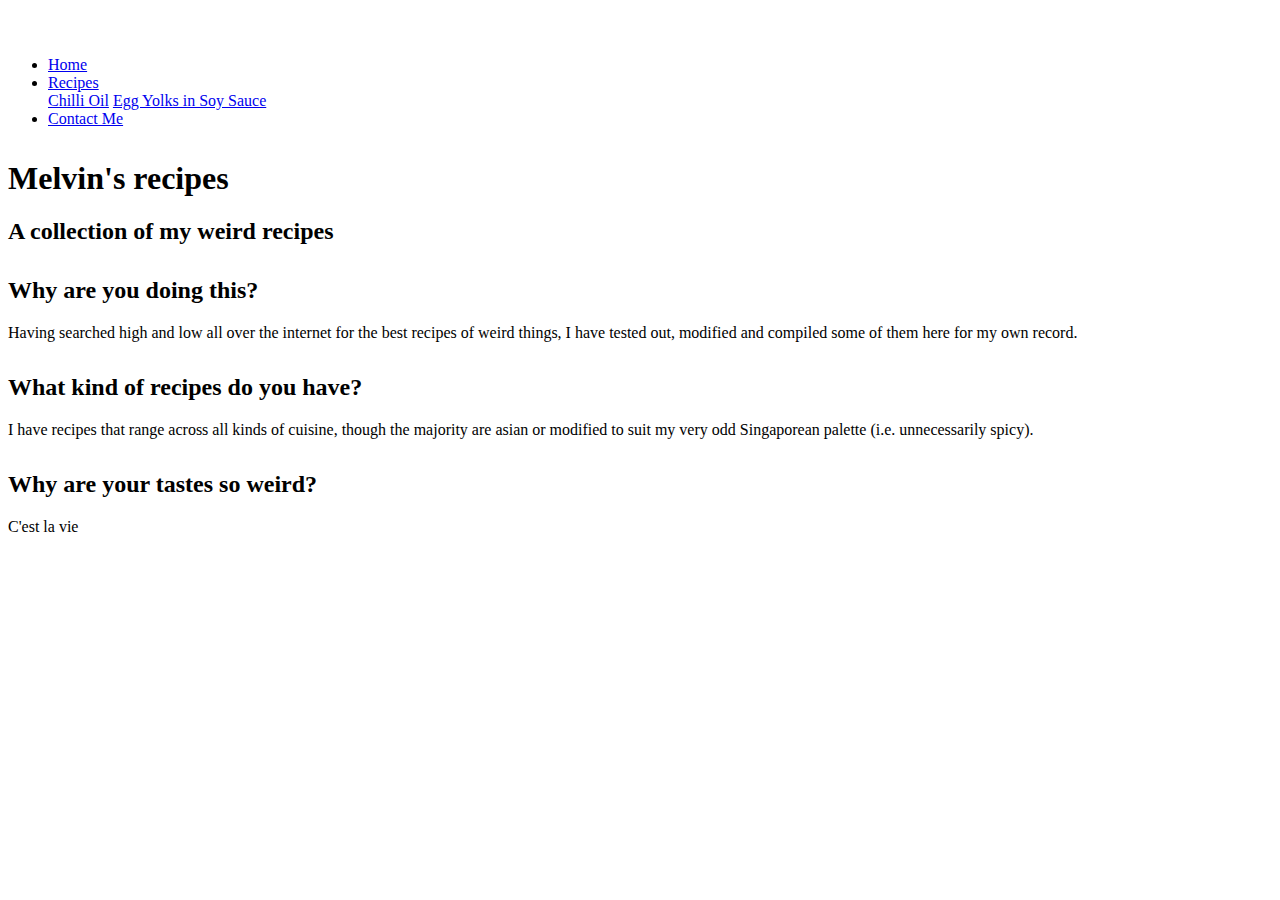
<file: pset8/homepage/index.html>
<!DOCTYPE html>

<html lang="en">
    <head>
        <link rel="stylesheet" href="https://stackpath.bootstrapcdn.com/bootstrap/4.1.3/css/bootstrap.min.css" integrity="sha384-MCw98/SFnGE8fJT3GXwEOngsV7Zt27NXFoaoApmYm81iuXoPkFOJwJ8ERdknLPMO" crossorigin="anonymous">
        <link href="styles.css" rel="stylesheet">
        <title>Melvin's Recipes</title>
    </head>
    <body>
        <header>
            <nav class="navbar fixed-top navbar-expand navbar-dark bg-dark">
                <ul class="navbar-nav">
                    <li class="nav-item">
                        <a class="nav-link active" href="./index.html">Home</a>
                    </li>
                    <li class="nav-item dropdown">
                        <a class="nav-link dropdown-toggle" href="#" id="navbarDropdown" role="button" data-toggle="dropdown" aria-haspopup="true" aria-expanded="false">
                            Recipes
                        </a>
                        <div class="dropdown-menu" aria-labelledby="navbarDropdown">
                            <a class="dropdown-item" href="./chillioil.html">Chilli Oil</a>
                            <a class="dropdown-item" href="./eggyolks.html">Egg Yolks in Soy Sauce</a>
                        </div>
                    </li>
                    <li class="nav-item">
                        <a class="nav-link" href="./contactme.html">Contact Me</a>
                    </li>
                </ul>
            </nav>
        </header>
        <article class="container text-justify">
            <h1 class="display-1 text-center">Melvin's recipes</h1>
            <h2 class="text-center">A collection of my weird recipes</h2>
            <section>
                <h2>Why are you doing this?</h2>
                <p>Having searched high and low all over the internet for the best recipes of weird things, I have tested out, modified and compiled some of them here for my own record.</p>
            </section>
            <section>
                <h2>What kind of recipes do you have?</h2>
                <p>I have recipes that range across all kinds of cuisine, though the majority are asian or modified to suit my very odd Singaporean palette (i.e. unnecessarily spicy).</p>
            </section>
            <section>
                <h2>Why are your tastes so weird?</h2>
                <p>C'est la vie</p>
            </section>
        </article>
        <script src="https://code.jquery.com/jquery-3.3.1.slim.min.js" integrity="sha384-q8i/X+965DzO0rT7abK41JStQIAqVgRVzpbzo5smXKp4YfRvH+8abtTE1Pi6jizo" crossorigin="anonymous"></script>
        <script src="https://cdnjs.cloudflare.com/ajax/libs/popper.js/1.14.3/umd/popper.min.js" integrity="sha384-ZMP7rVo3mIykV+2+9J3UJ46jBk0WLaUAdn689aCwoqbBJiSnjAK/l8WvCWPIPm49" crossorigin="anonymous"></script>
        <script src="https://stackpath.bootstrapcdn.com/bootstrap/4.1.3/js/bootstrap.min.js" integrity="sha384-ChfqqxuZUCnJSK3+MXmPNIyE6ZbWh2IMqE241rYiqJxyMiZ6OW/JmZQ5stwEULTy" crossorigin="anonymous"></script>
    </body>
</html>
</file>
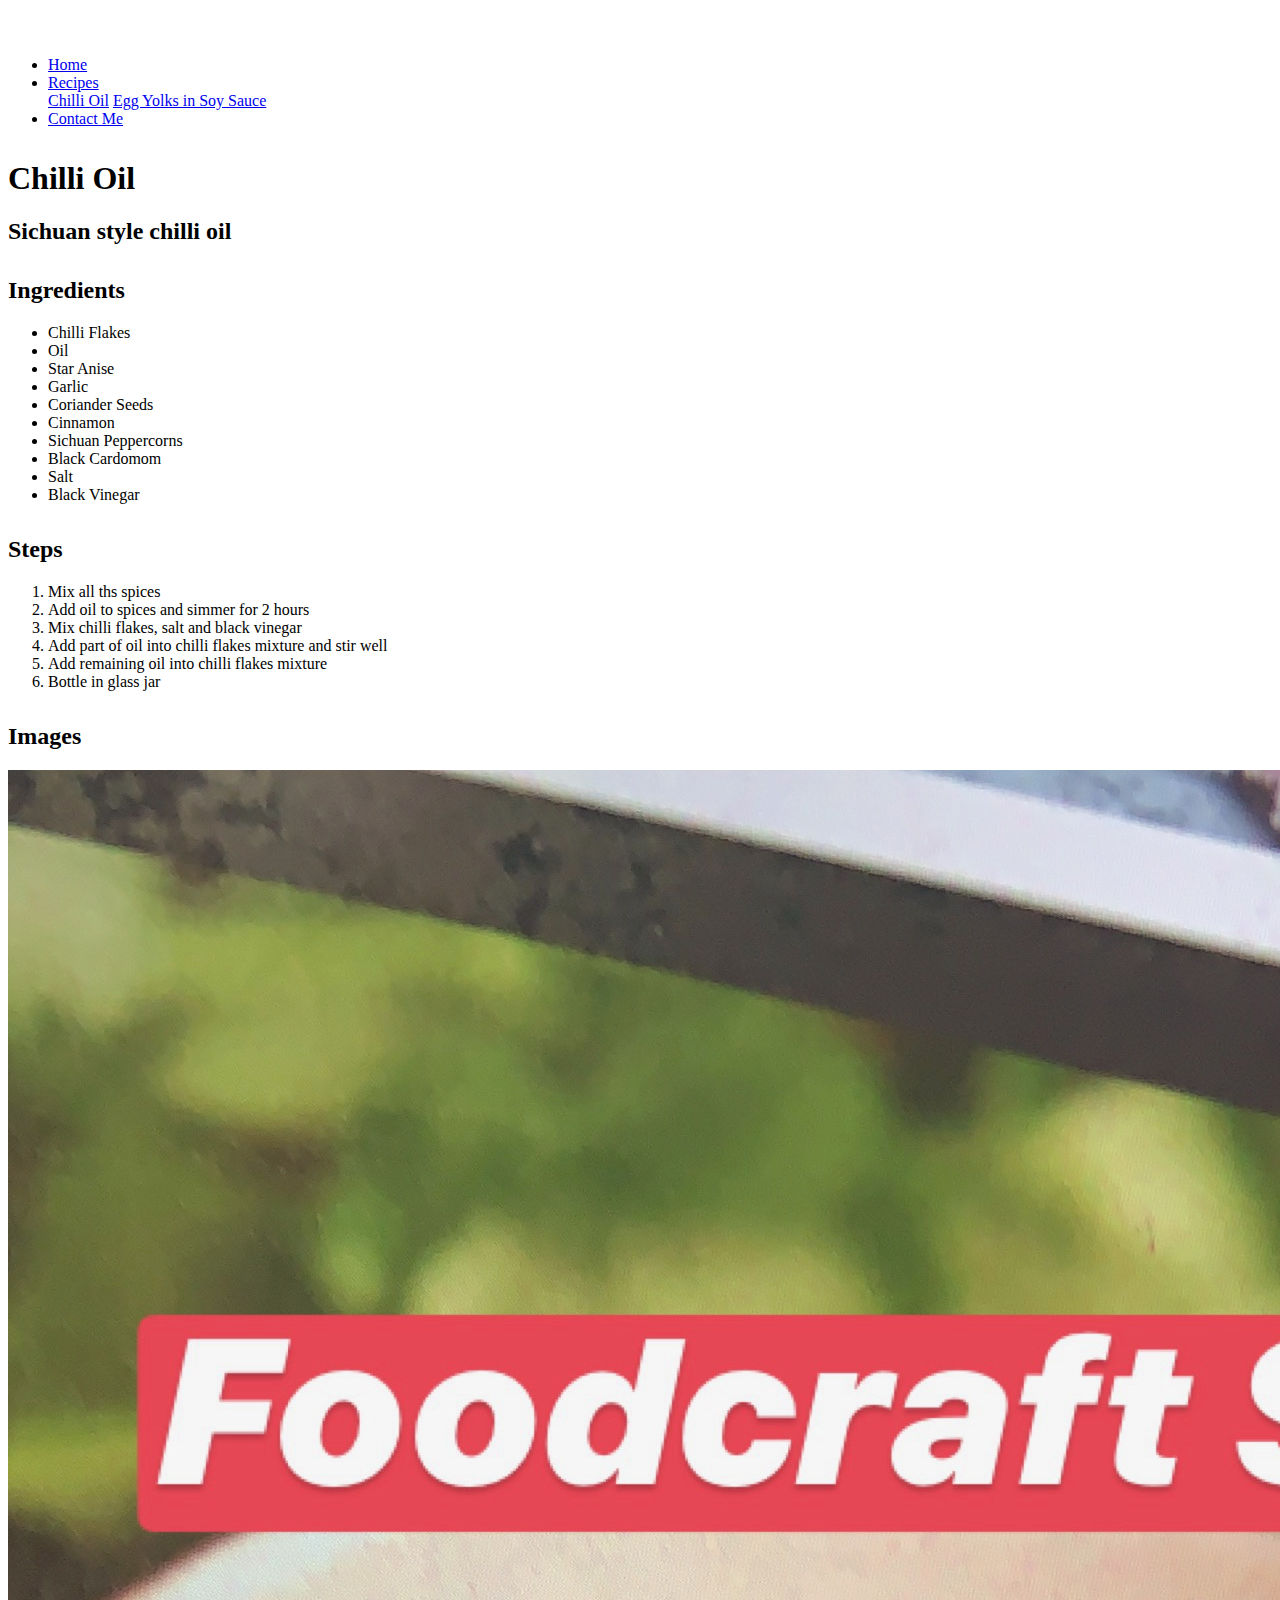
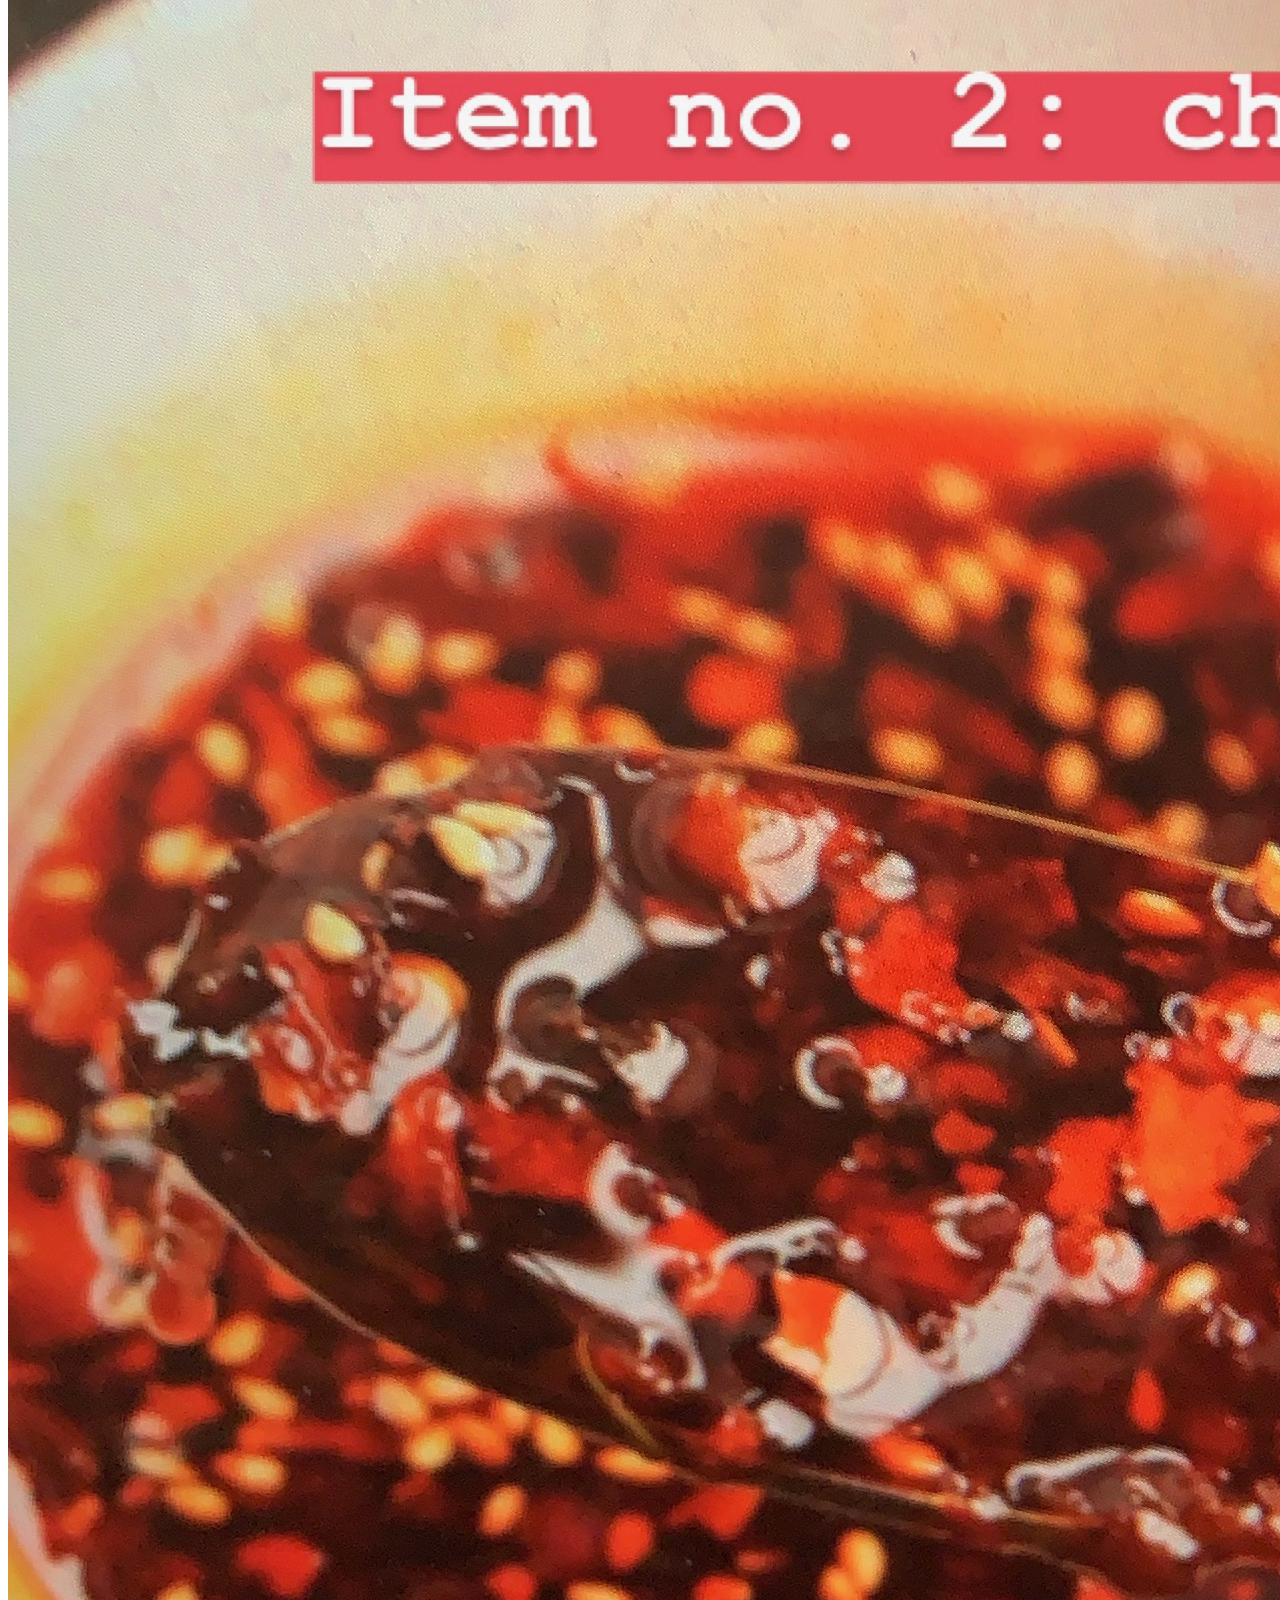
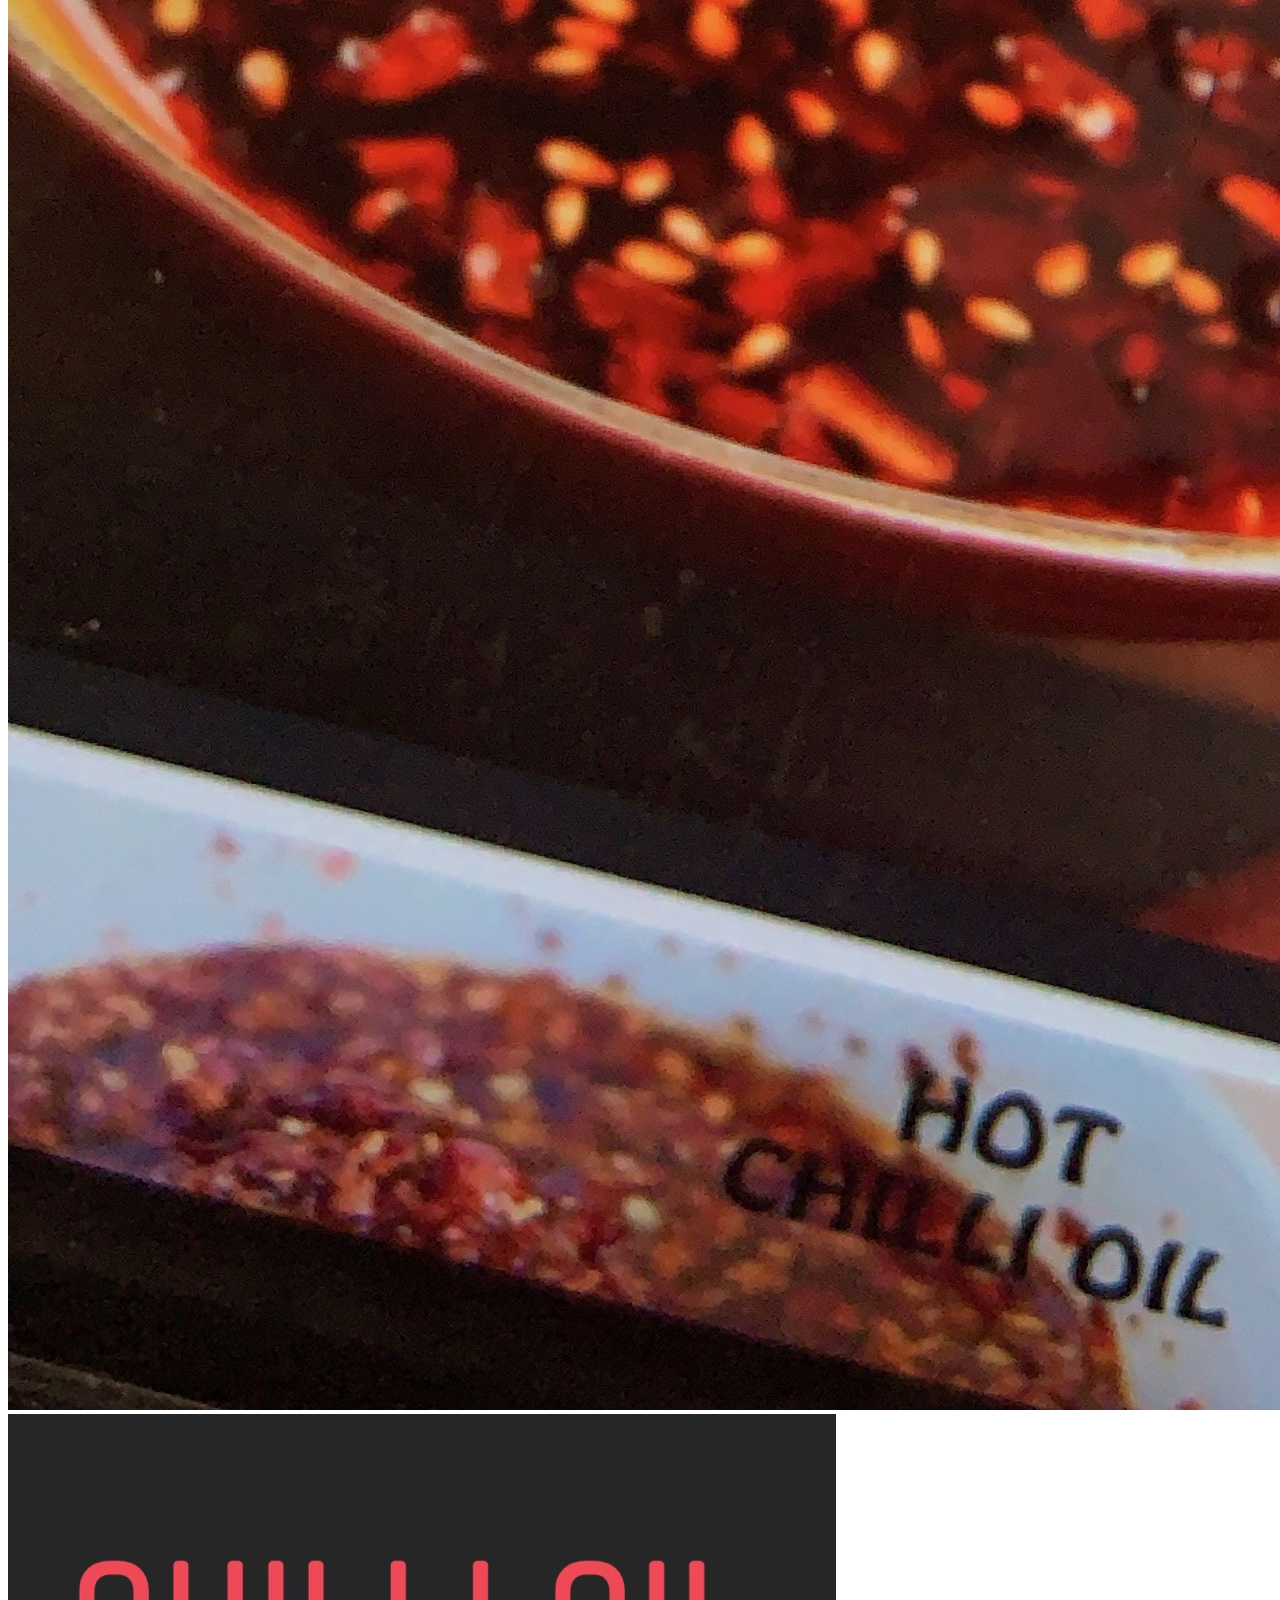
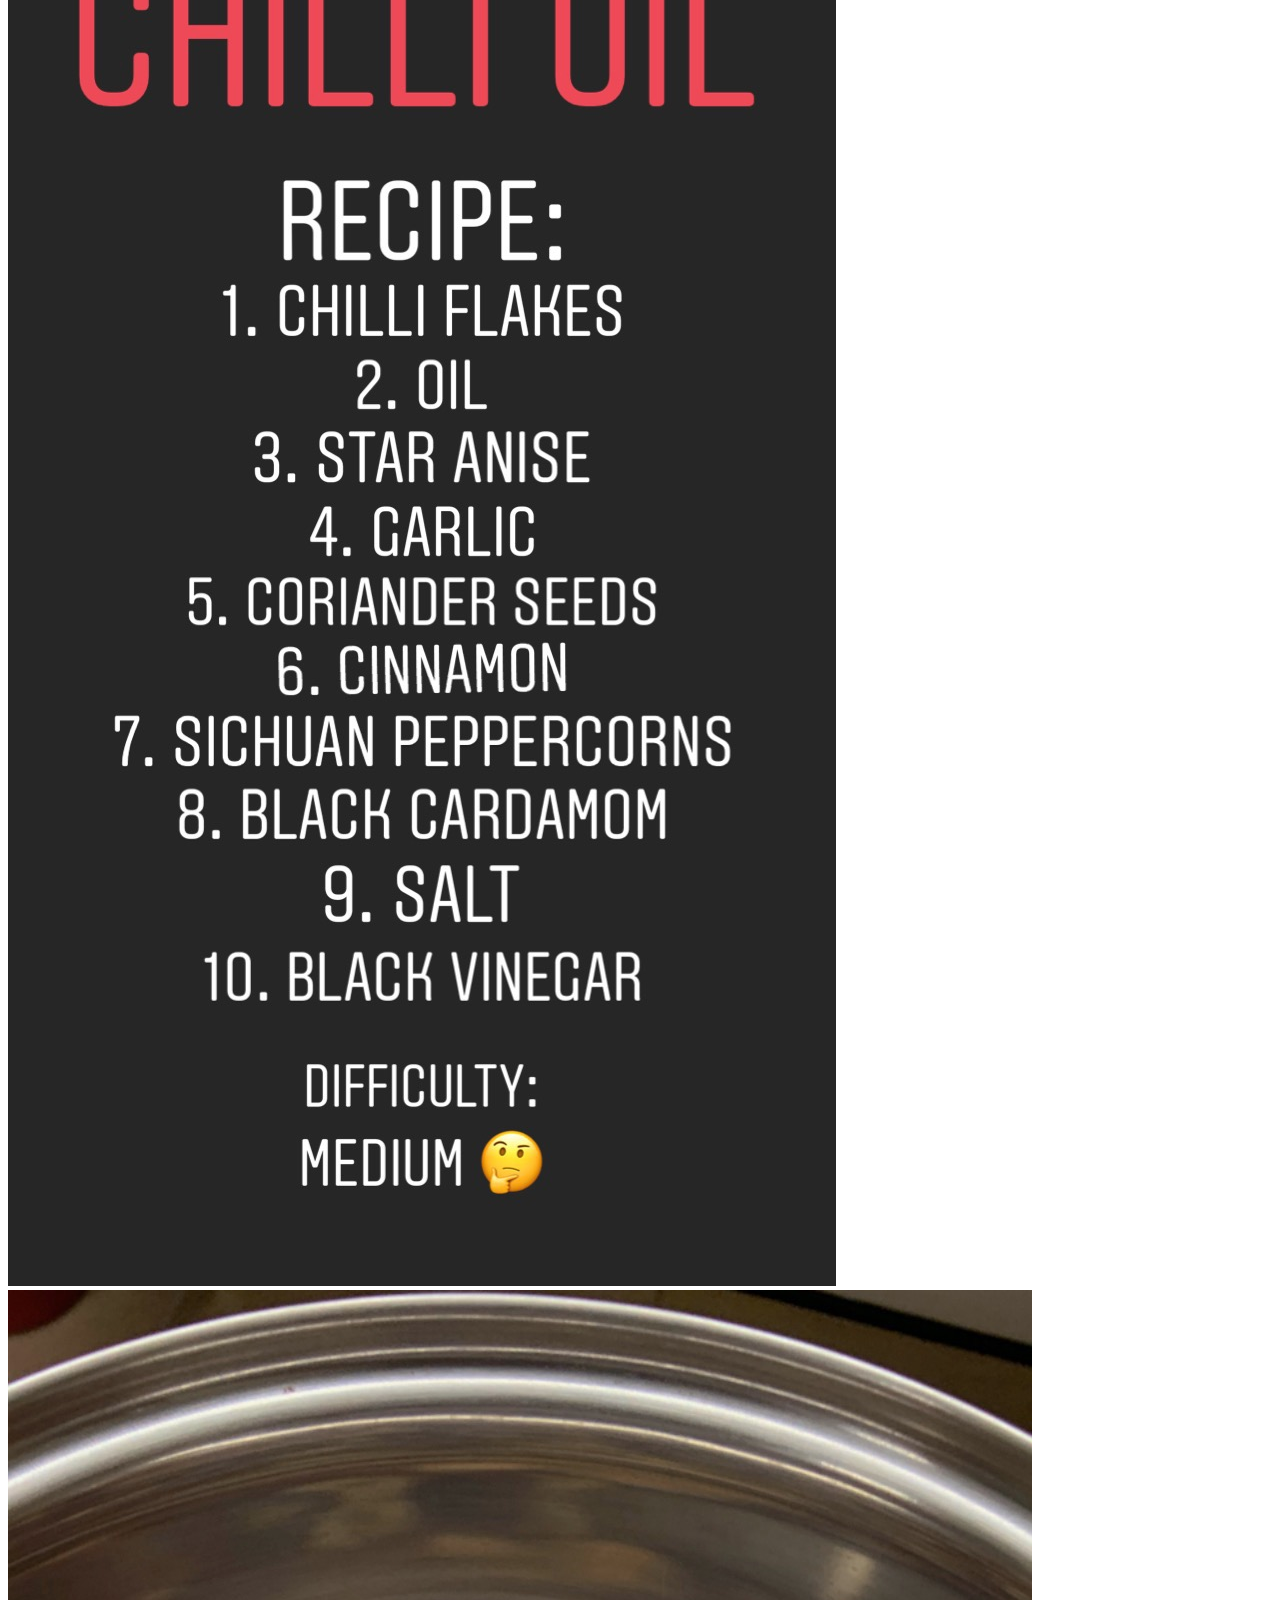
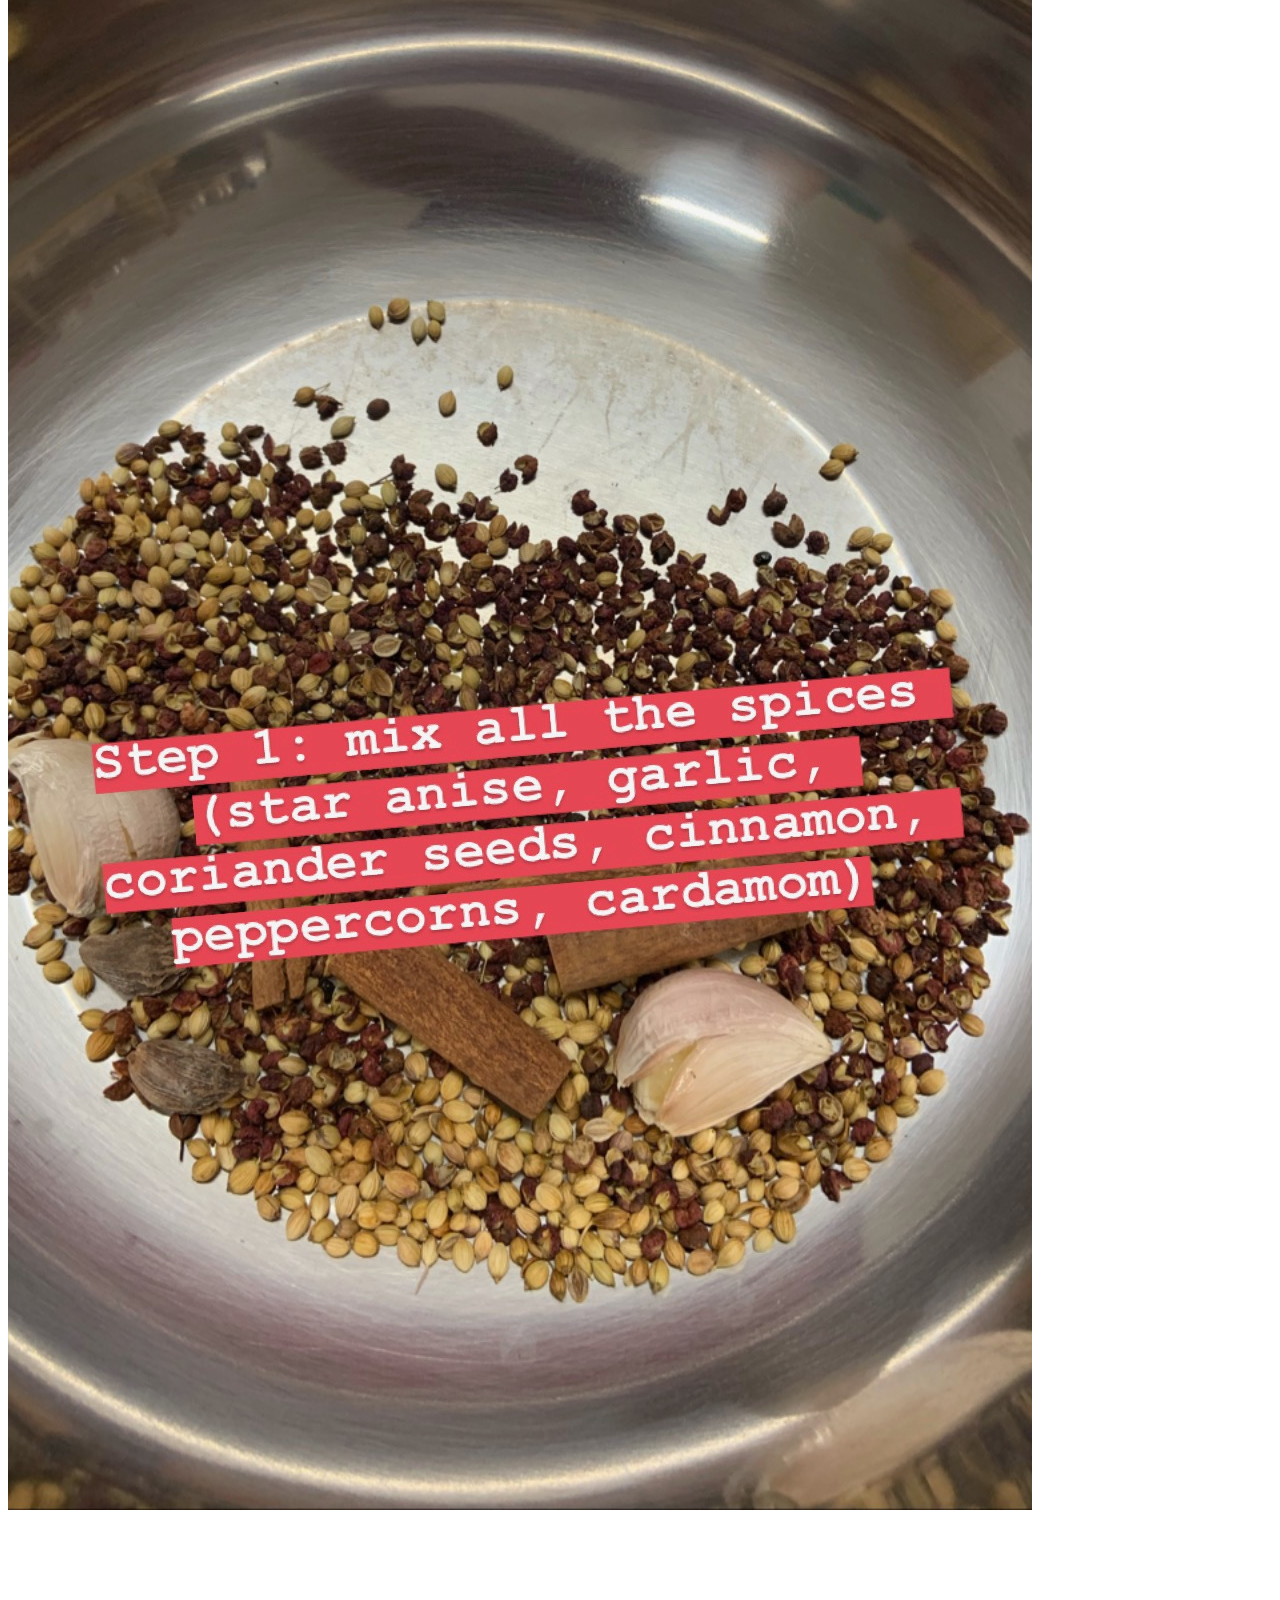
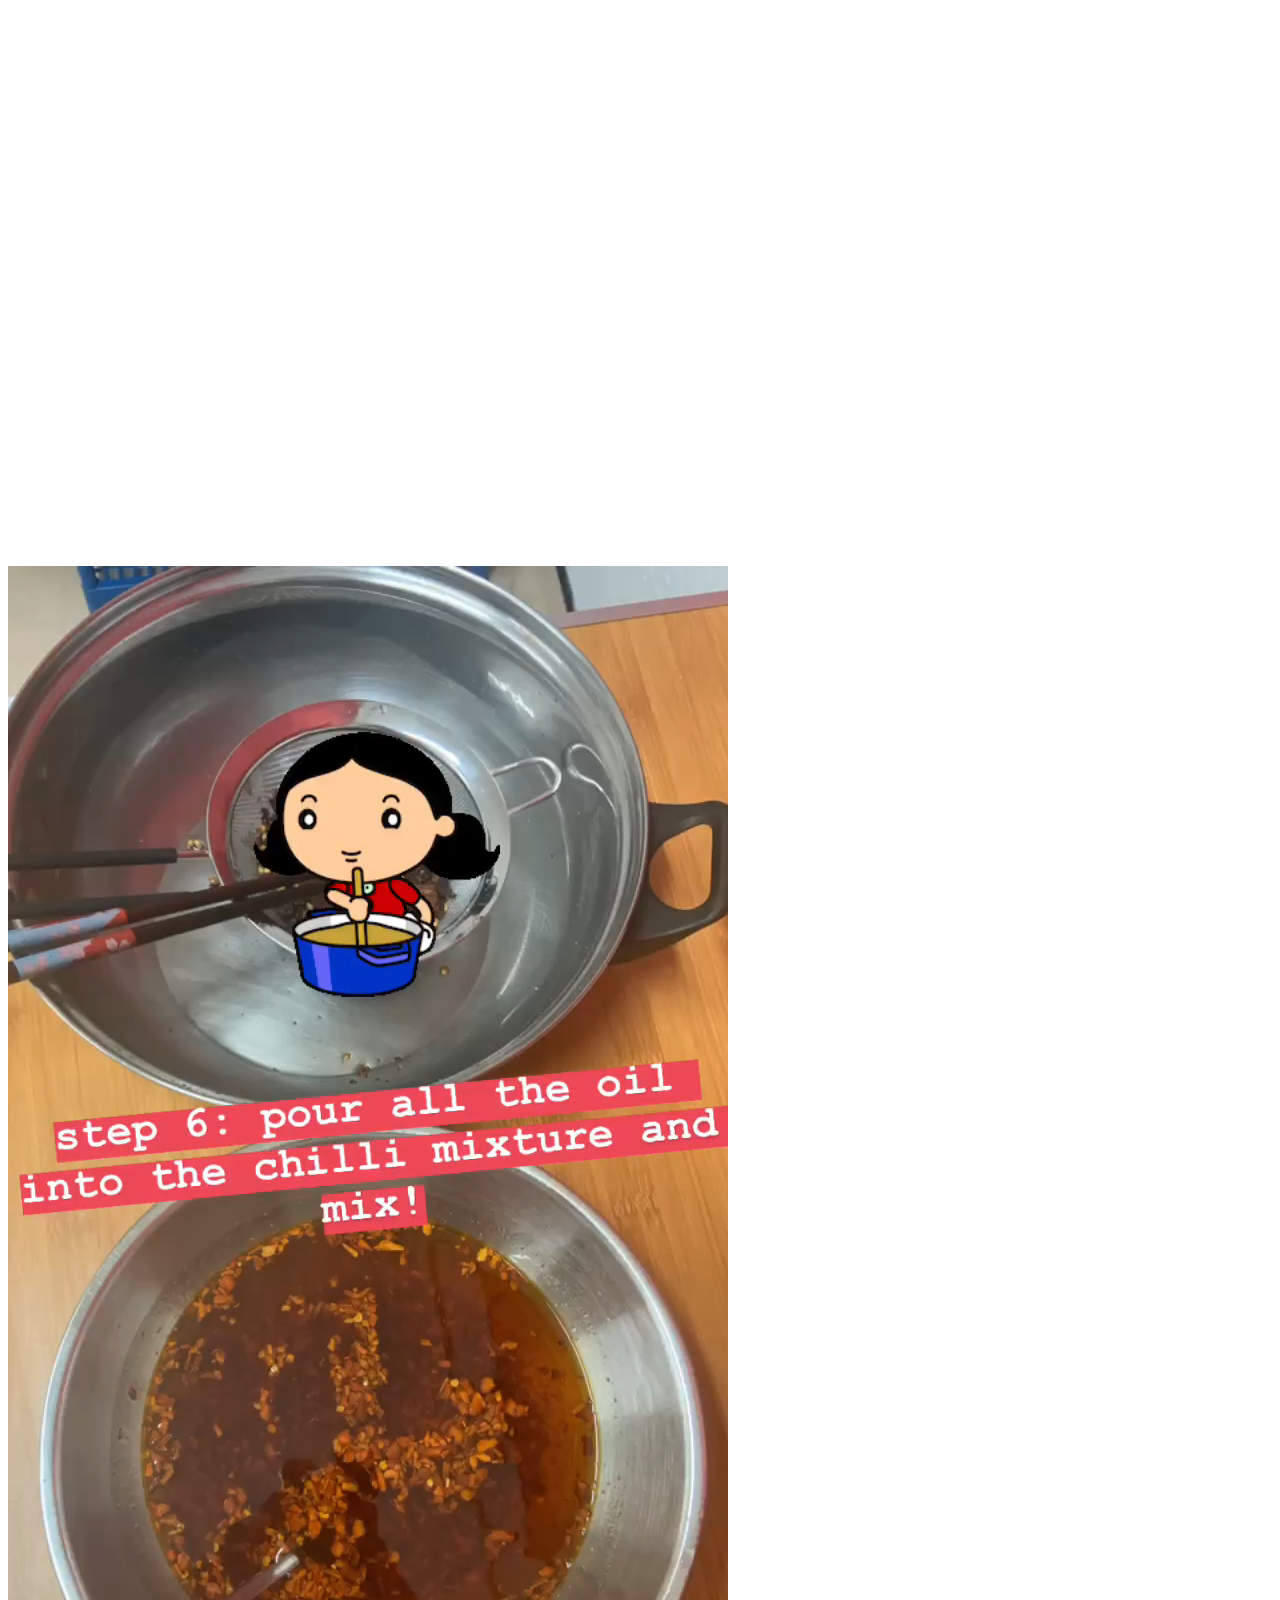
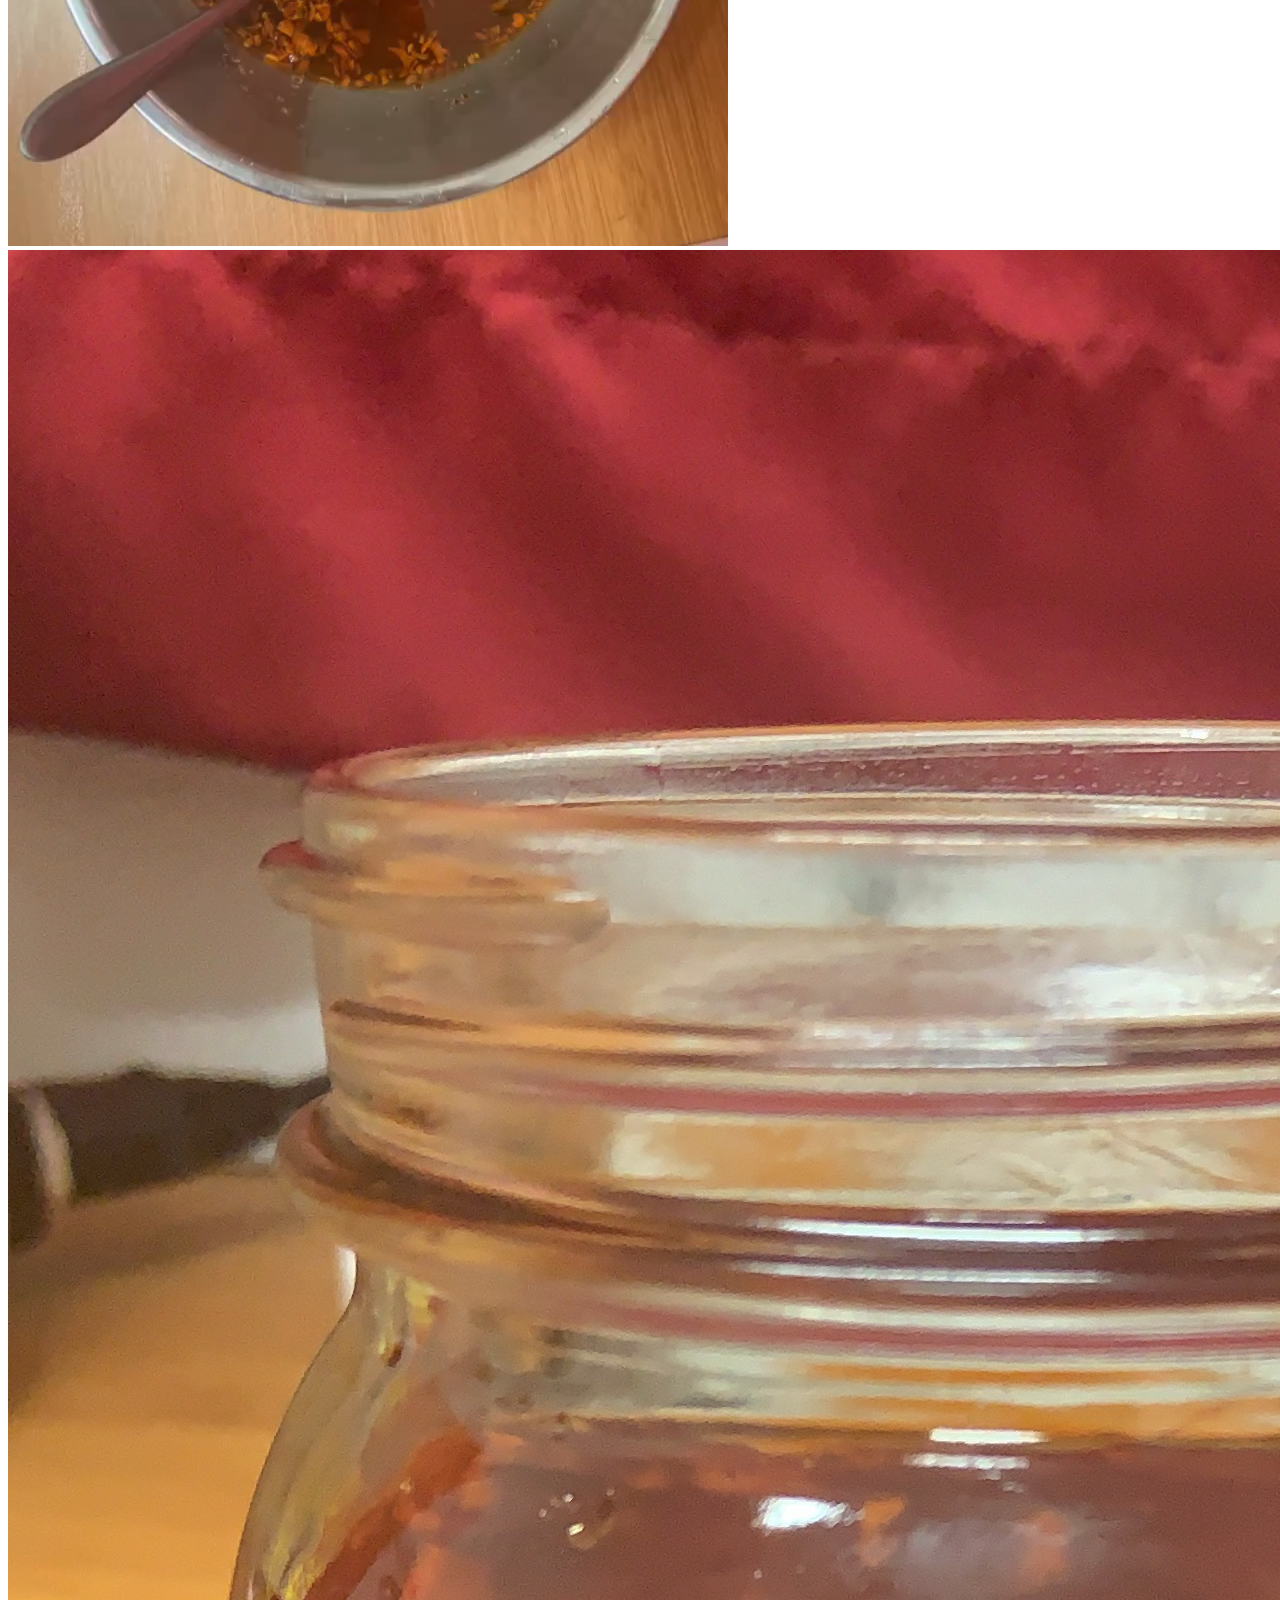
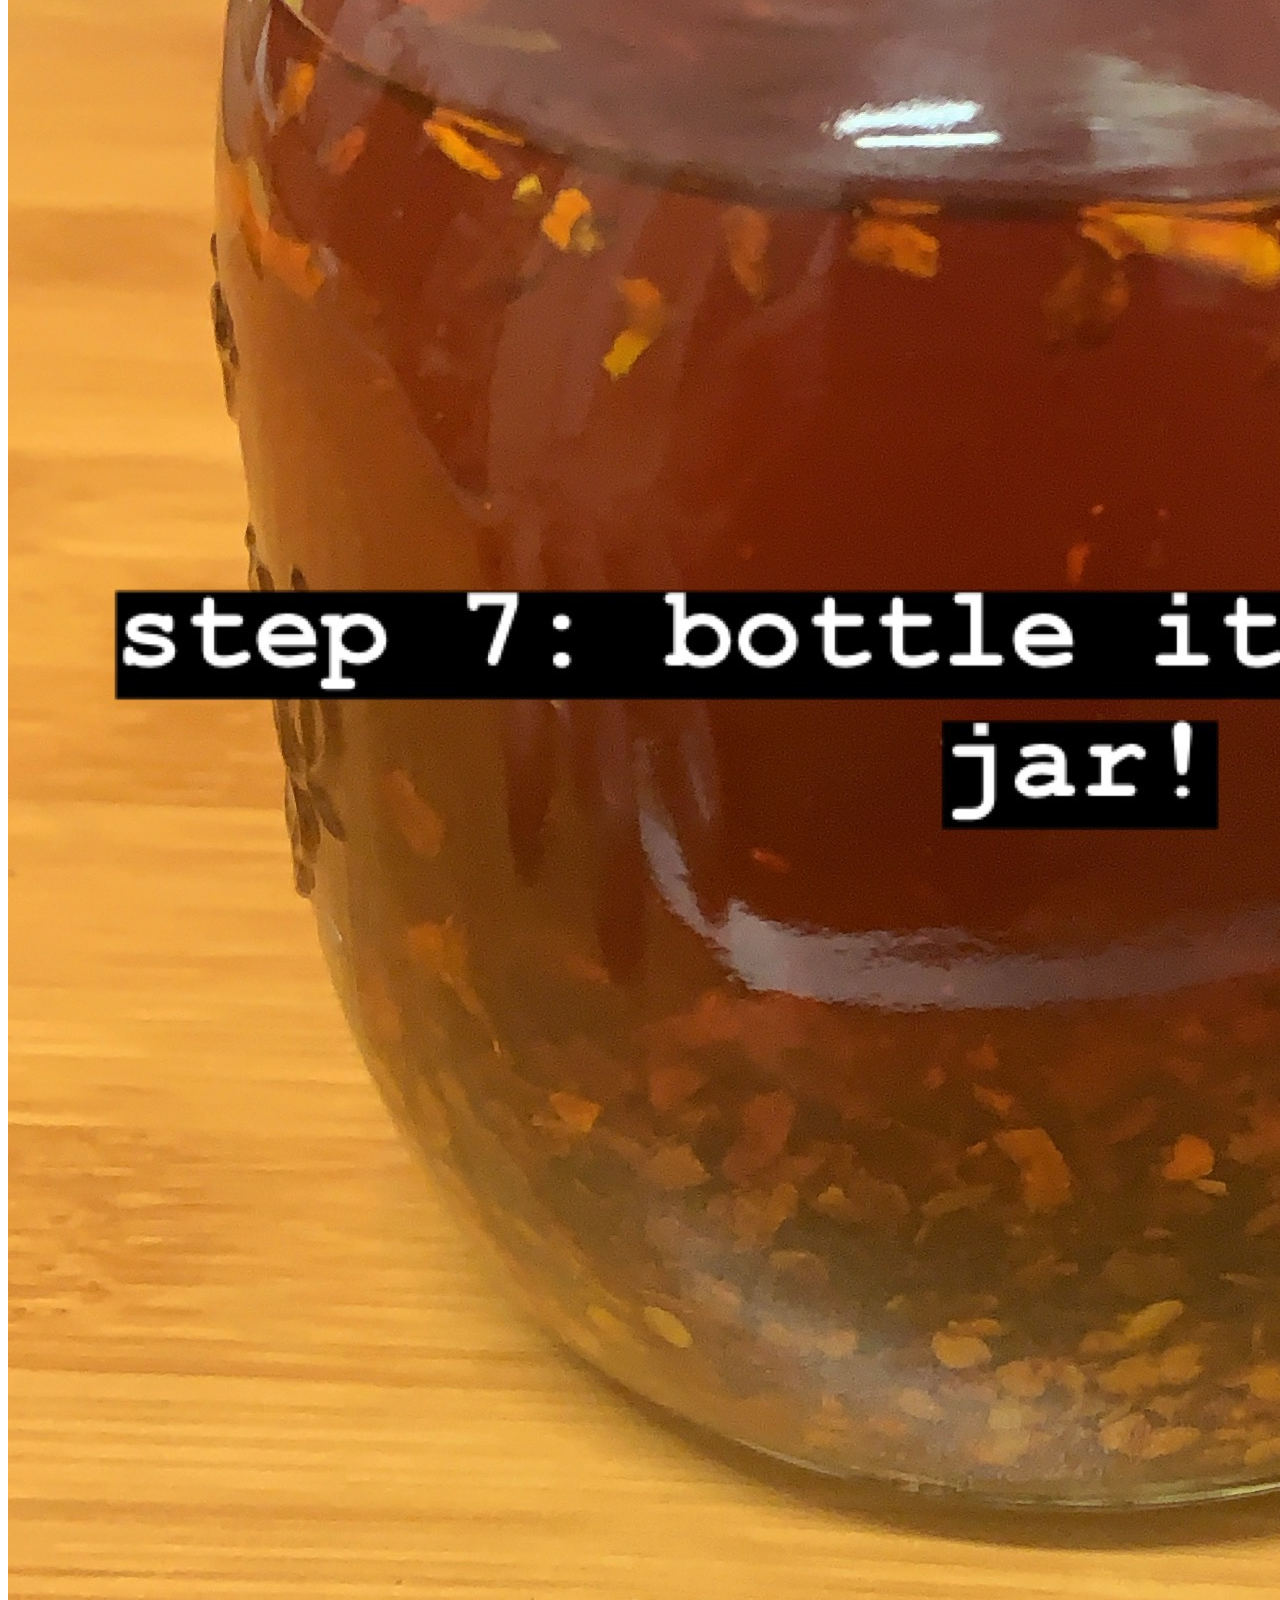
<file: pset8/homepage/chillioil.html>
<!DOCTYPE html>

<html lang="en">
    <head>
        <link rel="stylesheet" href="https://stackpath.bootstrapcdn.com/bootstrap/4.1.3/css/bootstrap.min.css" integrity="sha384-MCw98/SFnGE8fJT3GXwEOngsV7Zt27NXFoaoApmYm81iuXoPkFOJwJ8ERdknLPMO" crossorigin="anonymous">
        <link href="styles.css" rel="stylesheet">
        <title>Chilli Oil</title>
    </head>
    <body>
        <header>
            <nav class="navbar fixed-top navbar-expand navbar-dark bg-dark">
                <ul class="navbar-nav">
                    <li class="nav-item">
                        <a class="nav-link" href="./index.html">Home</a>
                    </li>
                    <li class="nav-item dropdown">
                        <a class="nav-link dropdown-toggle active" href="#" id="navbarDropdown" role="button" data-toggle="dropdown" aria-haspopup="true" aria-expanded="false">
                            Recipes
                        </a>
                        <div class="dropdown-menu" aria-labelledby="navbarDropdown">
                            <a class="dropdown-item" href="./chillioil.html">Chilli Oil</a>
                            <a class="dropdown-item" href="./eggyolks.html">Egg Yolks in Soy Sauce</a>
                        </div>
                    </li>
                    <li class="nav-item">
                        <a class="nav-link" href="./contactme.html">Contact Me</a>
                    </li>
                </ul>
            </nav>
        </header>
        <article class="container text-justify">
            <h1 class="display-1 text-center">Chilli Oil</h1>
            <h2 class="text-center">Sichuan style chilli oil</h2>
            <section>
                <h2>Ingredients</h2>
                <ul>
                    <li>Chilli Flakes</li>
                    <li>Oil</li>
                    <li>Star Anise</li>
                    <li>Garlic</li>
                    <li>Coriander Seeds</li>
                    <li>Cinnamon</li>
                    <li>Sichuan Peppercorns</li>
                    <li>Black Cardomom</li>
                    <li>Salt</li>
                    <li>Black Vinegar</li>
                </ul>
            </section>
            <section>
                <h2>Steps</h2>
                <ol>
                    <li>Mix all ths spices</li>
                    <li>Add oil to spices and simmer for 2 hours</li>
                    <li>Mix chilli flakes, salt and black vinegar</li>
                    <li>Add part of oil into chilli flakes mixture and stir well</li>
                    <li>Add remaining oil into chilli flakes mixture</li>
                    <li>Bottle in glass jar</li>
                </ol>
            </section>
            <section>
                <h2>Images</h2>
                <div class="container">
                    <div class="row mt-2 justify-content-center">
                        <div class="coltext-center" id="expanded-img">

                        </div>
                    </div>
                    <div class="row">
                        <div class="col">
                            <img src="./resources/chillioil/1.jpeg" class="img-fluid img-thumbnail gallery-thumbnail" alt="Instagram Story Picture">
                        </div>
                        <div class="col">
                            <img src="./resources/chillioil/2.jpeg" class="img-fluid img-thumbnail gallery-thumbnail" alt="Instagram Story Picture">
                        </div>
                        <div class="col">
                            <img src="./resources/chillioil/3.jpeg" class="img-fluid img-thumbnail gallery-thumbnail" alt="Instagram Story Picture">
                        </div>
                        <div class="col">
                            <video src="./resources/chillioil/4.mov" class="img-fluid img-thumbnail gallery-thumbnail">

                            </video>
                        </div>
                        <div class="col">
                            <video src="./resources/chillioil/5.mov" class="img-fluid img-thumbnail gallery-thumbnail">

                            </video>
                        </div>
                        <div class="col">
                            <video src="./resources/chillioil/6.mov" class="img-fluid img-thumbnail gallery-thumbnail">

                            </video>
                        </div>
                        <div class="col">
                            <video src="./resources/chillioil/7.mov" class="img-fluid img-thumbnail gallery-thumbnail">

                            </video>
                        </div>
                        <div class="col">
                            <img src="./resources/chillioil/8.jpeg" class="img-fluid img-thumbnail gallery-thumbnail" alt="Instagram Story Picture">
                        </div>
                    </div>
                </div>
                <script src="./imageexpander.js"></script>
            </section>
        </article>
        <script src="https://code.jquery.com/jquery-3.3.1.slim.min.js" integrity="sha384-q8i/X+965DzO0rT7abK41JStQIAqVgRVzpbzo5smXKp4YfRvH+8abtTE1Pi6jizo" crossorigin="anonymous"></script>
        <script src="https://cdnjs.cloudflare.com/ajax/libs/popper.js/1.14.3/umd/popper.min.js" integrity="sha384-ZMP7rVo3mIykV+2+9J3UJ46jBk0WLaUAdn689aCwoqbBJiSnjAK/l8WvCWPIPm49" crossorigin="anonymous"></script>
        <script src="https://stackpath.bootstrapcdn.com/bootstrap/4.1.3/js/bootstrap.min.js" integrity="sha384-ChfqqxuZUCnJSK3+MXmPNIyE6ZbWh2IMqE241rYiqJxyMiZ6OW/JmZQ5stwEULTy" crossorigin="anonymous"></script>
    </body>
</html>
</file>
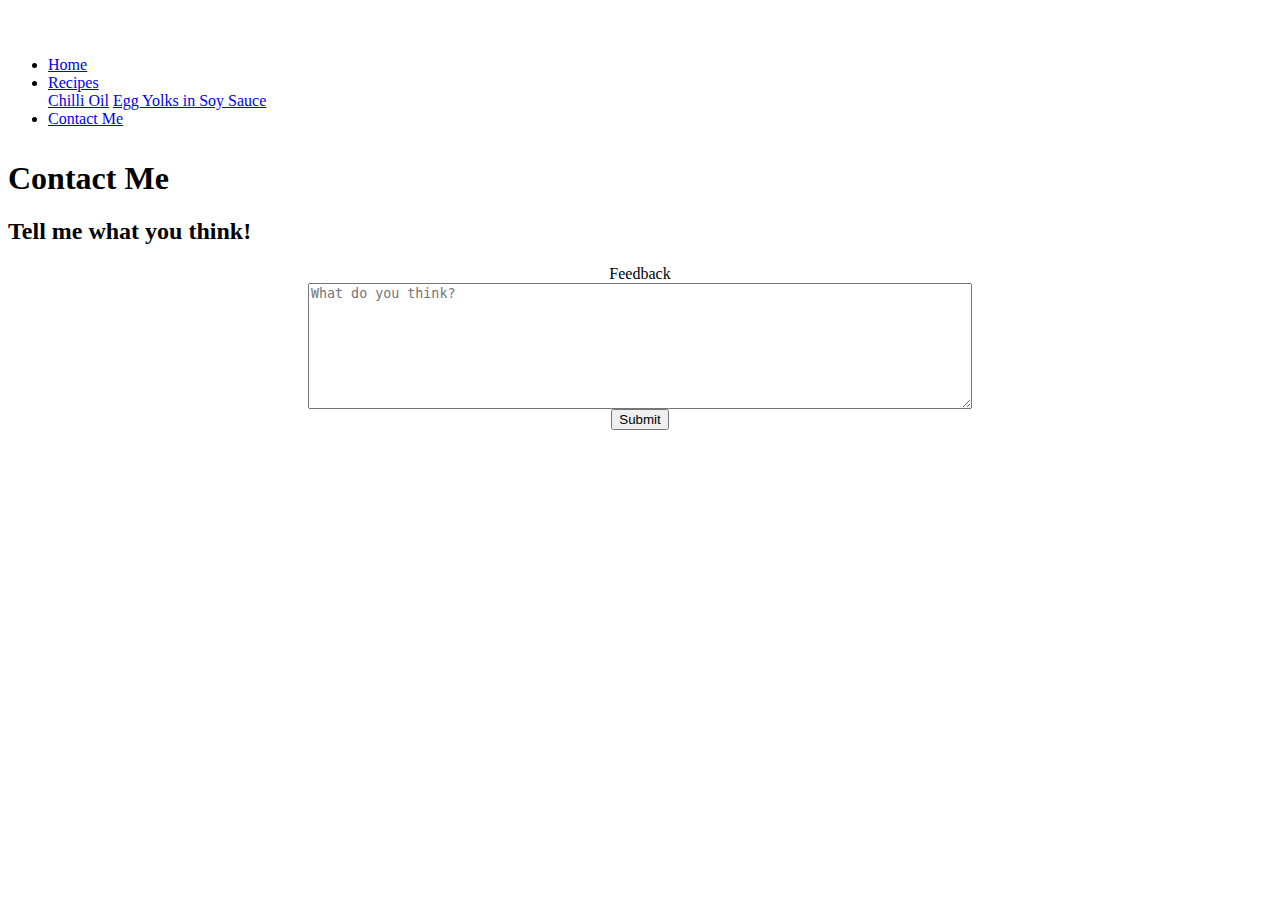
<file: pset8/homepage/contactme.html>
<!DOCTYPE html>

<html lang="en">
    <head>
        <link rel="stylesheet" href="https://stackpath.bootstrapcdn.com/bootstrap/4.1.3/css/bootstrap.min.css" integrity="sha384-MCw98/SFnGE8fJT3GXwEOngsV7Zt27NXFoaoApmYm81iuXoPkFOJwJ8ERdknLPMO" crossorigin="anonymous">
        <link href="styles.css" rel="stylesheet">
        <title>Contact Me</title>
    </head>
    <body>
        <header>
            <nav class="navbar fixed-top navbar-expand navbar-dark bg-dark">
                <ul class="navbar-nav">
                    <li class="nav-item">
                        <a class="nav-link" href="./index.html">Home</a>
                    </li>
                    <li class="nav-item dropdown">
                        <a class="nav-link dropdown-toggle" href="#" id="navbarDropdown" role="button" data-toggle="dropdown" aria-haspopup="true" aria-expanded="false">
                            Recipes
                        </a>
                        <div class="dropdown-menu" aria-labelledby="navbarDropdown">
                            <a class="dropdown-item" href="./chillioil.html">Chilli Oil</a>
                            <a class="dropdown-item" href="./eggyolks.html">Egg Yolks in Soy Sauce</a>
                        </div>
                    </li>
                    <li class="nav-item">
                        <a class="nav-link active" href="./contactme.html">Contact Me</a>
                    </li>
                </ul>
            </nav>
        </header>
        <article class="container justify-content-center text-center">
            <h1 class="display-1 text-center">Contact Me</h1>
            <h2 class="text-center">Tell me what you think!</h2>
            <form class="feedback">
                <label for="feedback">Feedback</label>
                <textarea name="feedback" id="feedback" rows="8" cols="80" placeholder="What do you think?"></textarea>
                <button type="submit" name="submit">Submit</button>
            </form>
        </article>
        <script src="https://code.jquery.com/jquery-3.3.1.slim.min.js" integrity="sha384-q8i/X+965DzO0rT7abK41JStQIAqVgRVzpbzo5smXKp4YfRvH+8abtTE1Pi6jizo" crossorigin="anonymous"></script>
        <script src="https://cdnjs.cloudflare.com/ajax/libs/popper.js/1.14.3/umd/popper.min.js" integrity="sha384-ZMP7rVo3mIykV+2+9J3UJ46jBk0WLaUAdn689aCwoqbBJiSnjAK/l8WvCWPIPm49" crossorigin="anonymous"></script>
        <script src="https://stackpath.bootstrapcdn.com/bootstrap/4.1.3/js/bootstrap.min.js" integrity="sha384-ChfqqxuZUCnJSK3+MXmPNIyE6ZbWh2IMqE241rYiqJxyMiZ6OW/JmZQ5stwEULTy" crossorigin="anonymous"></script>
    </body>
</html>
</file>
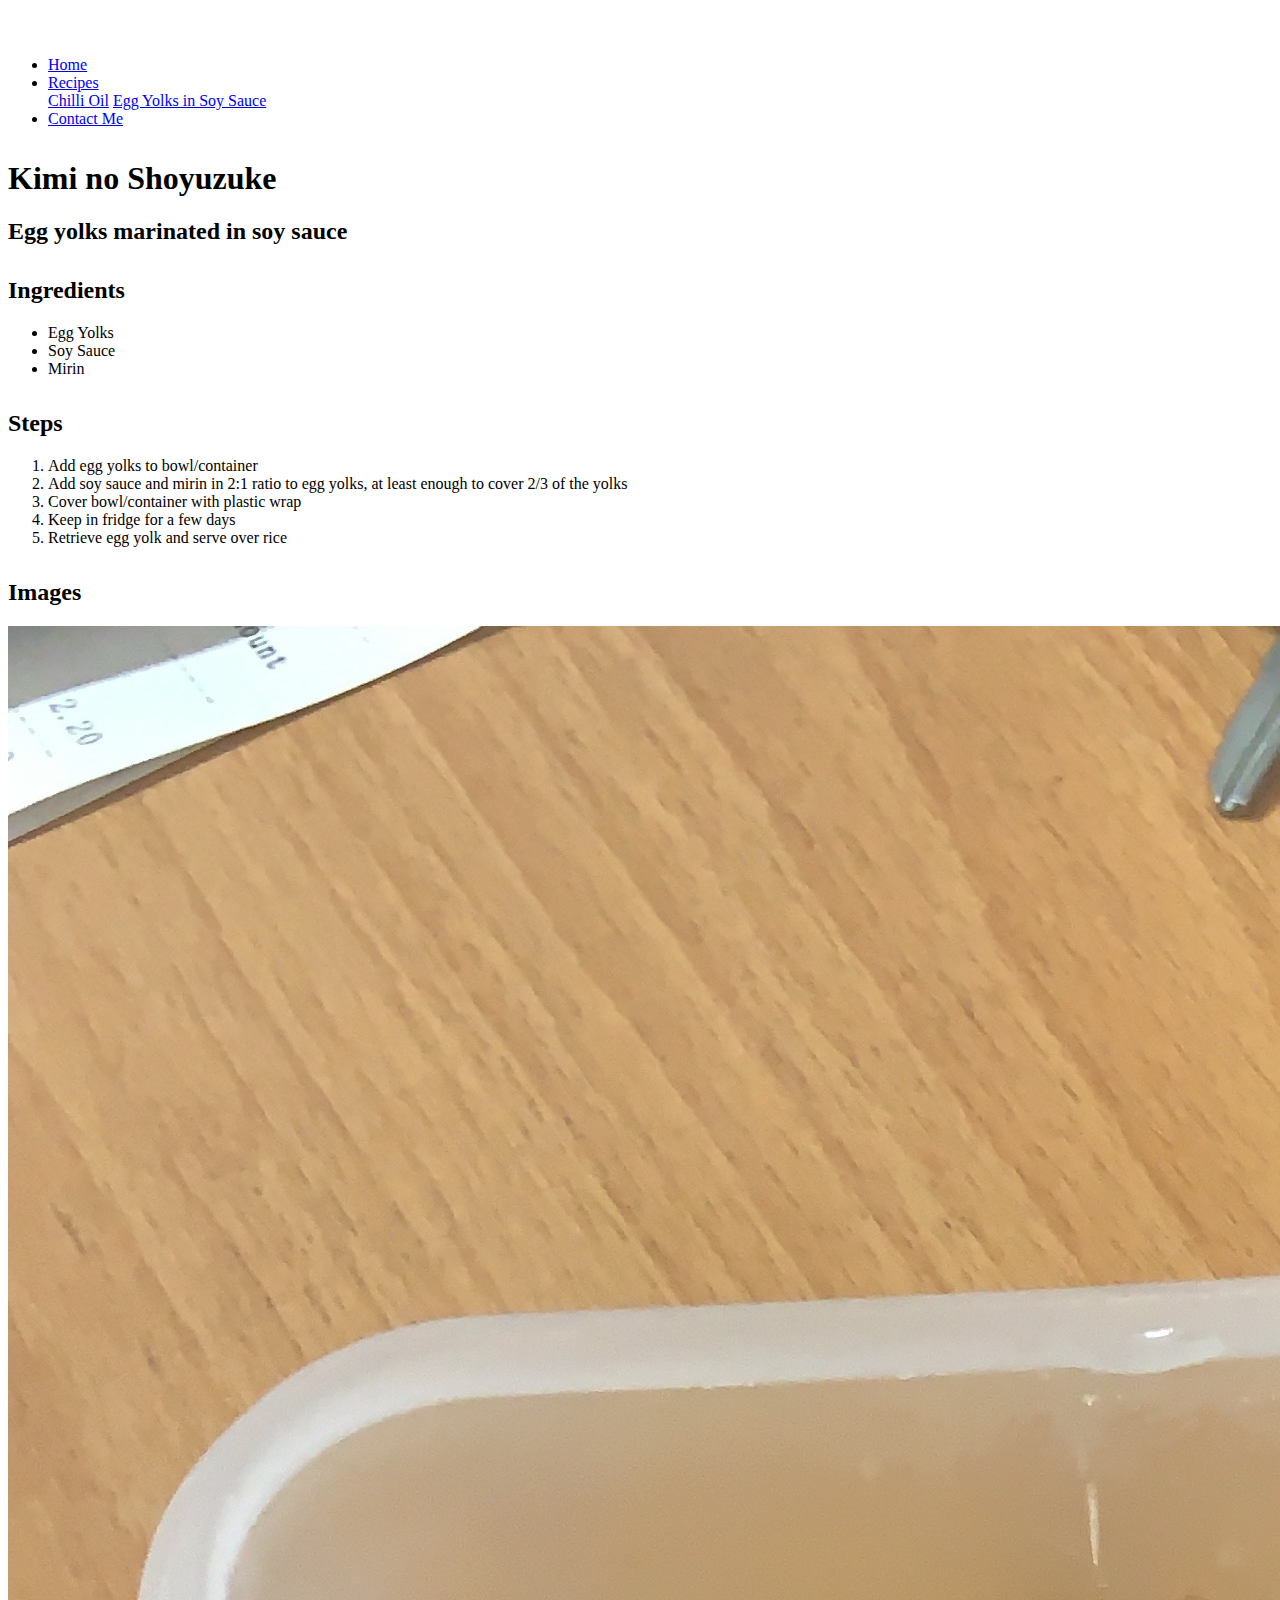
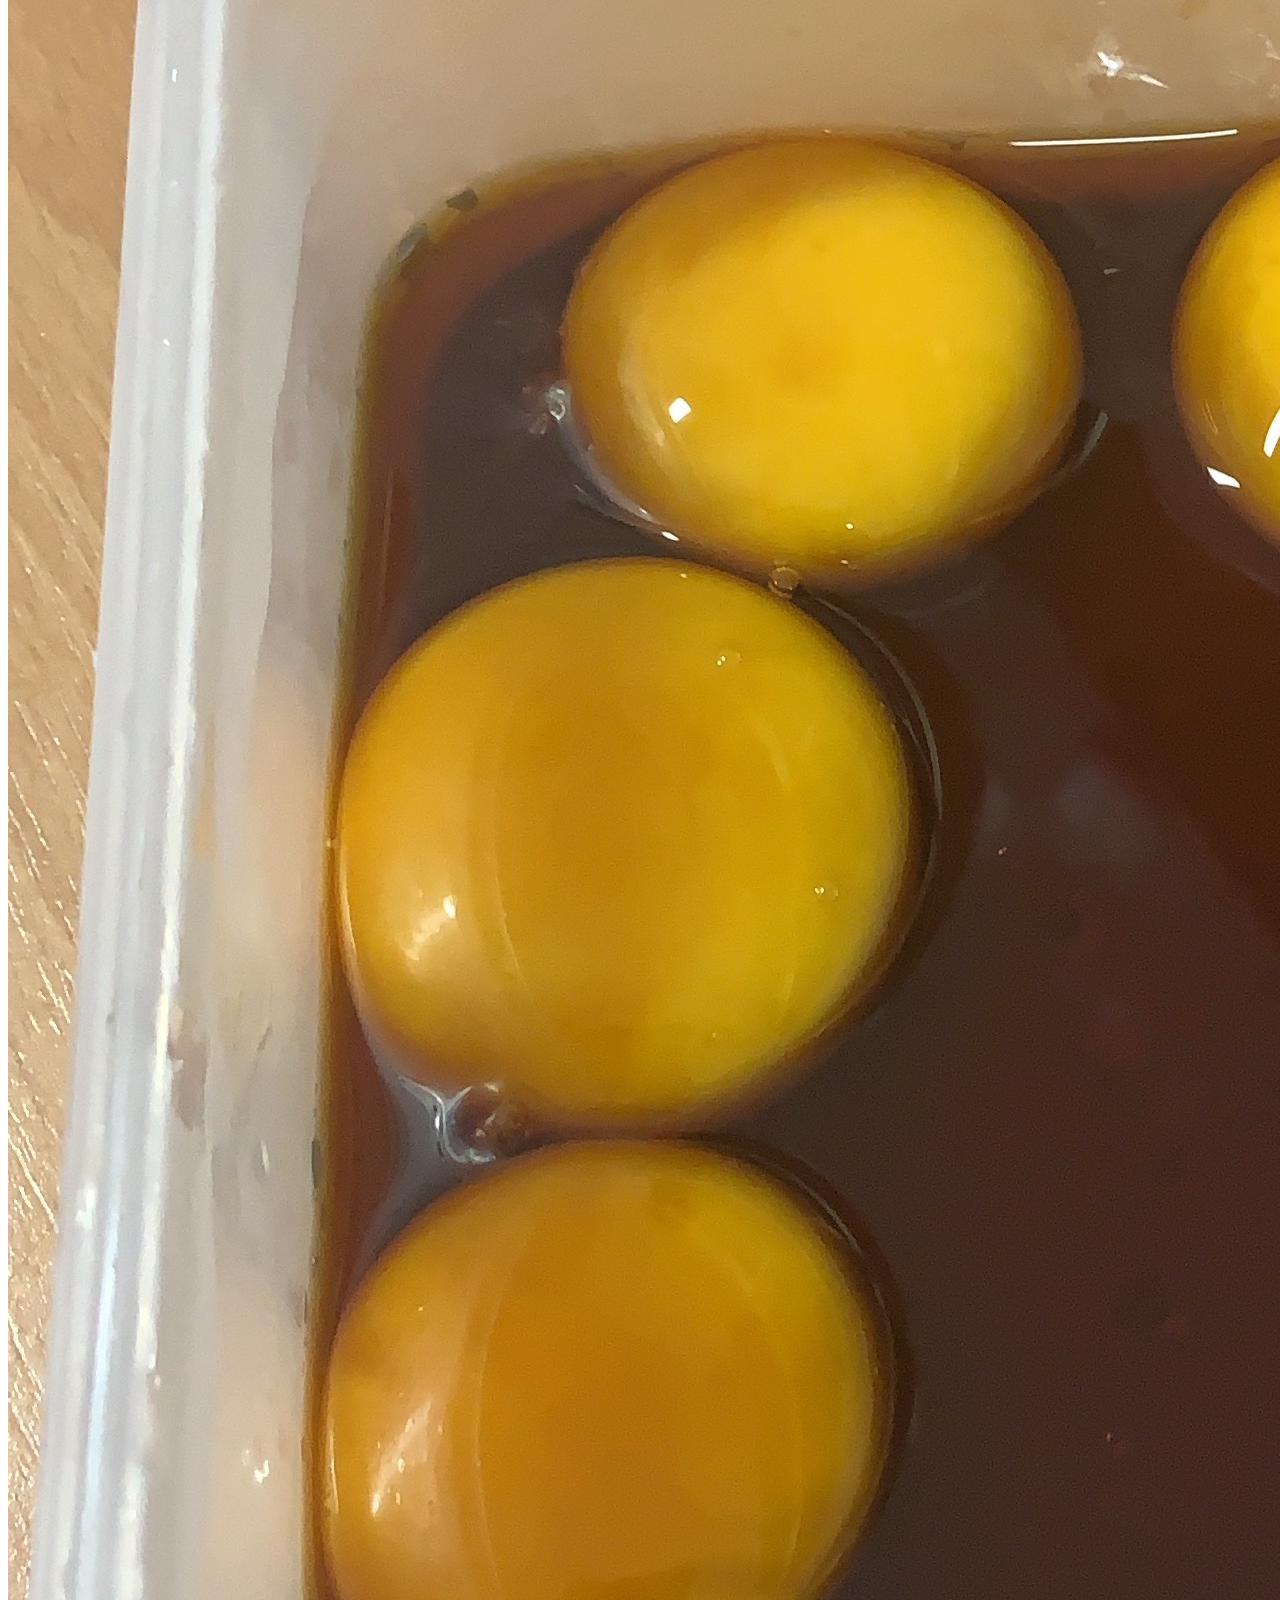
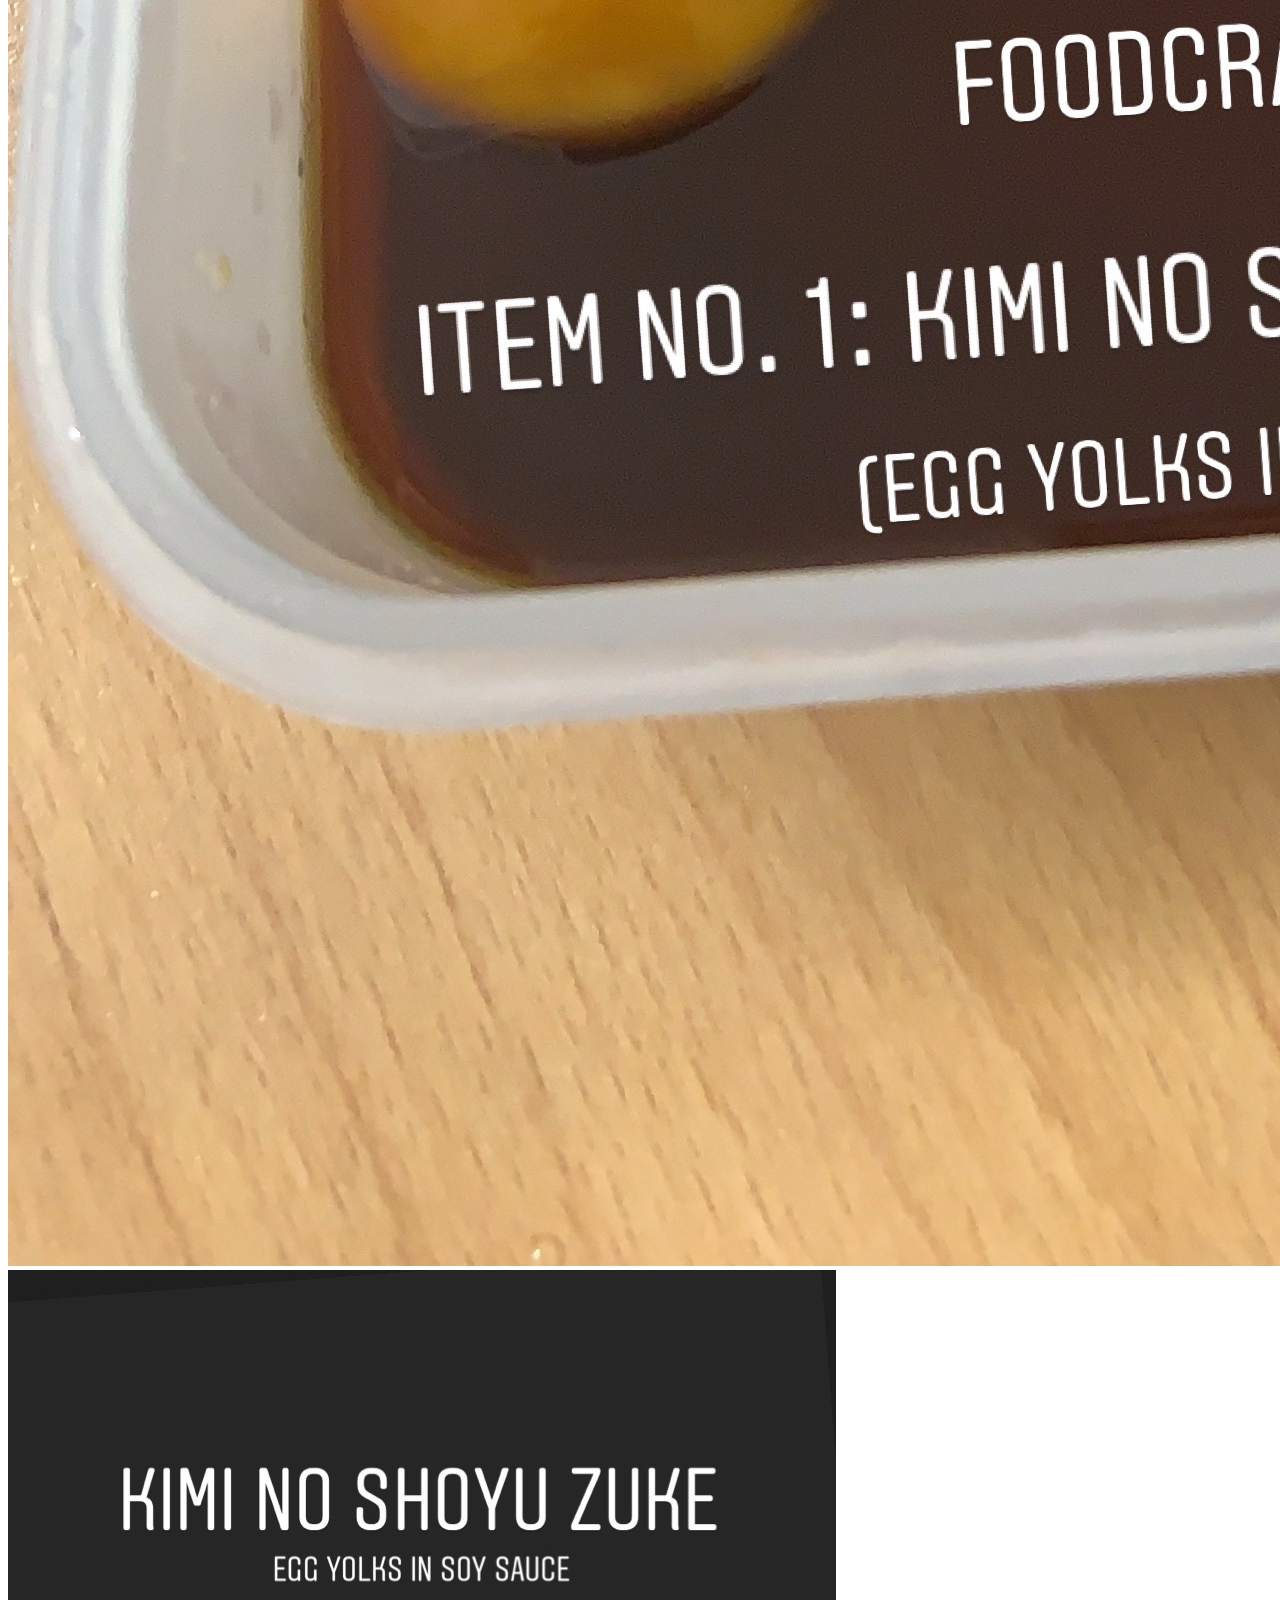
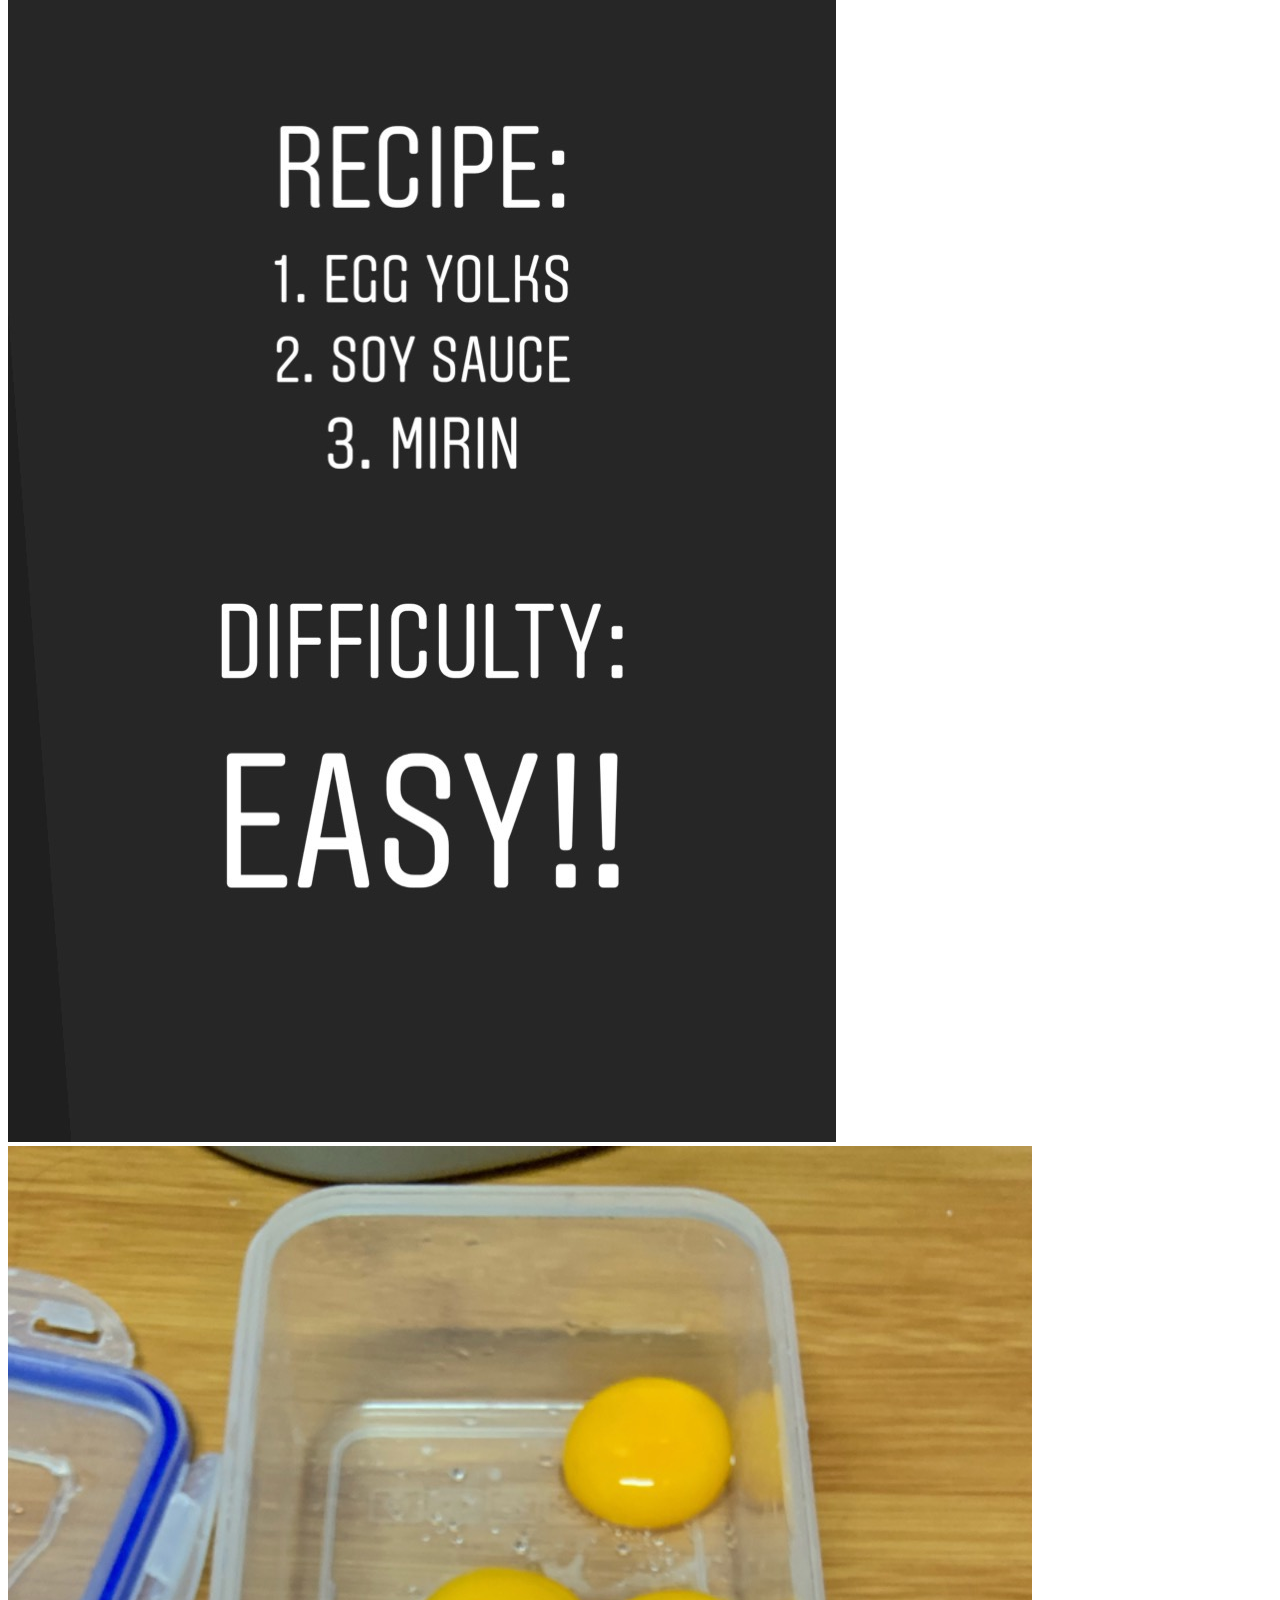
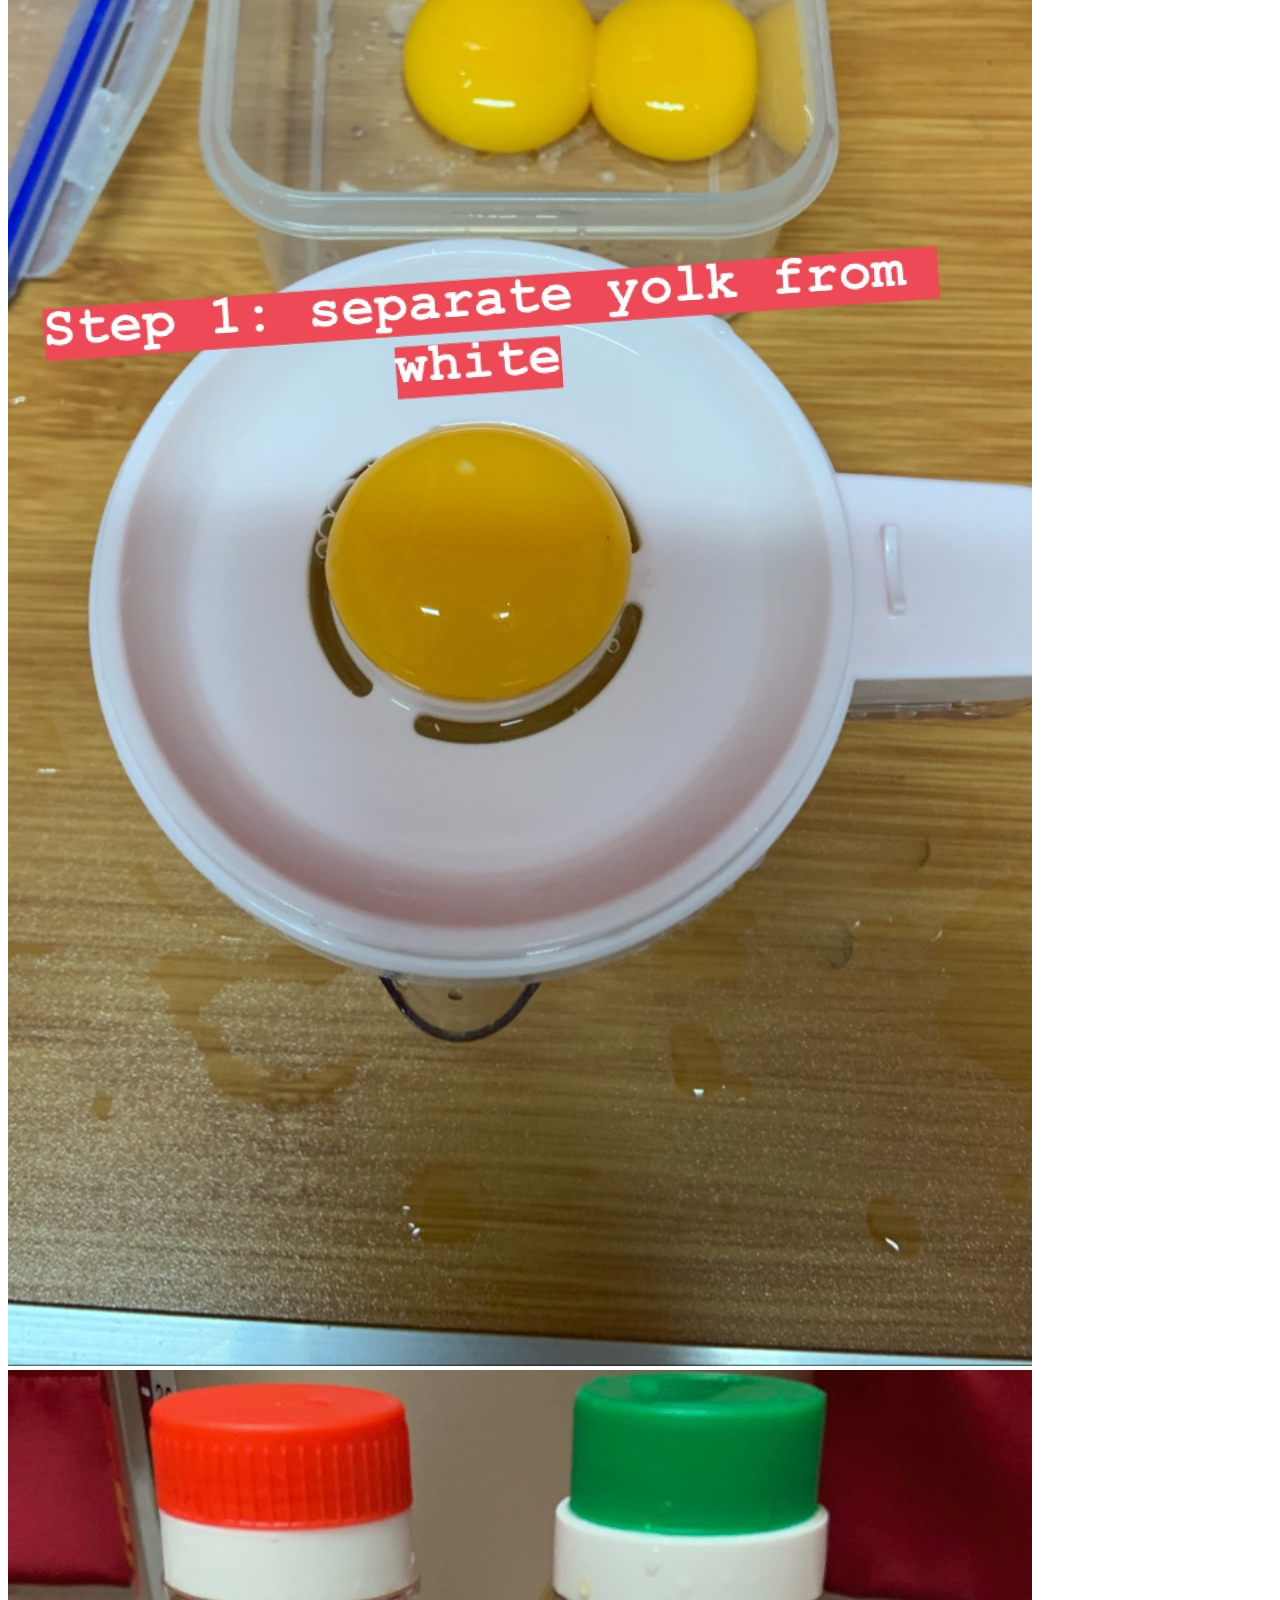
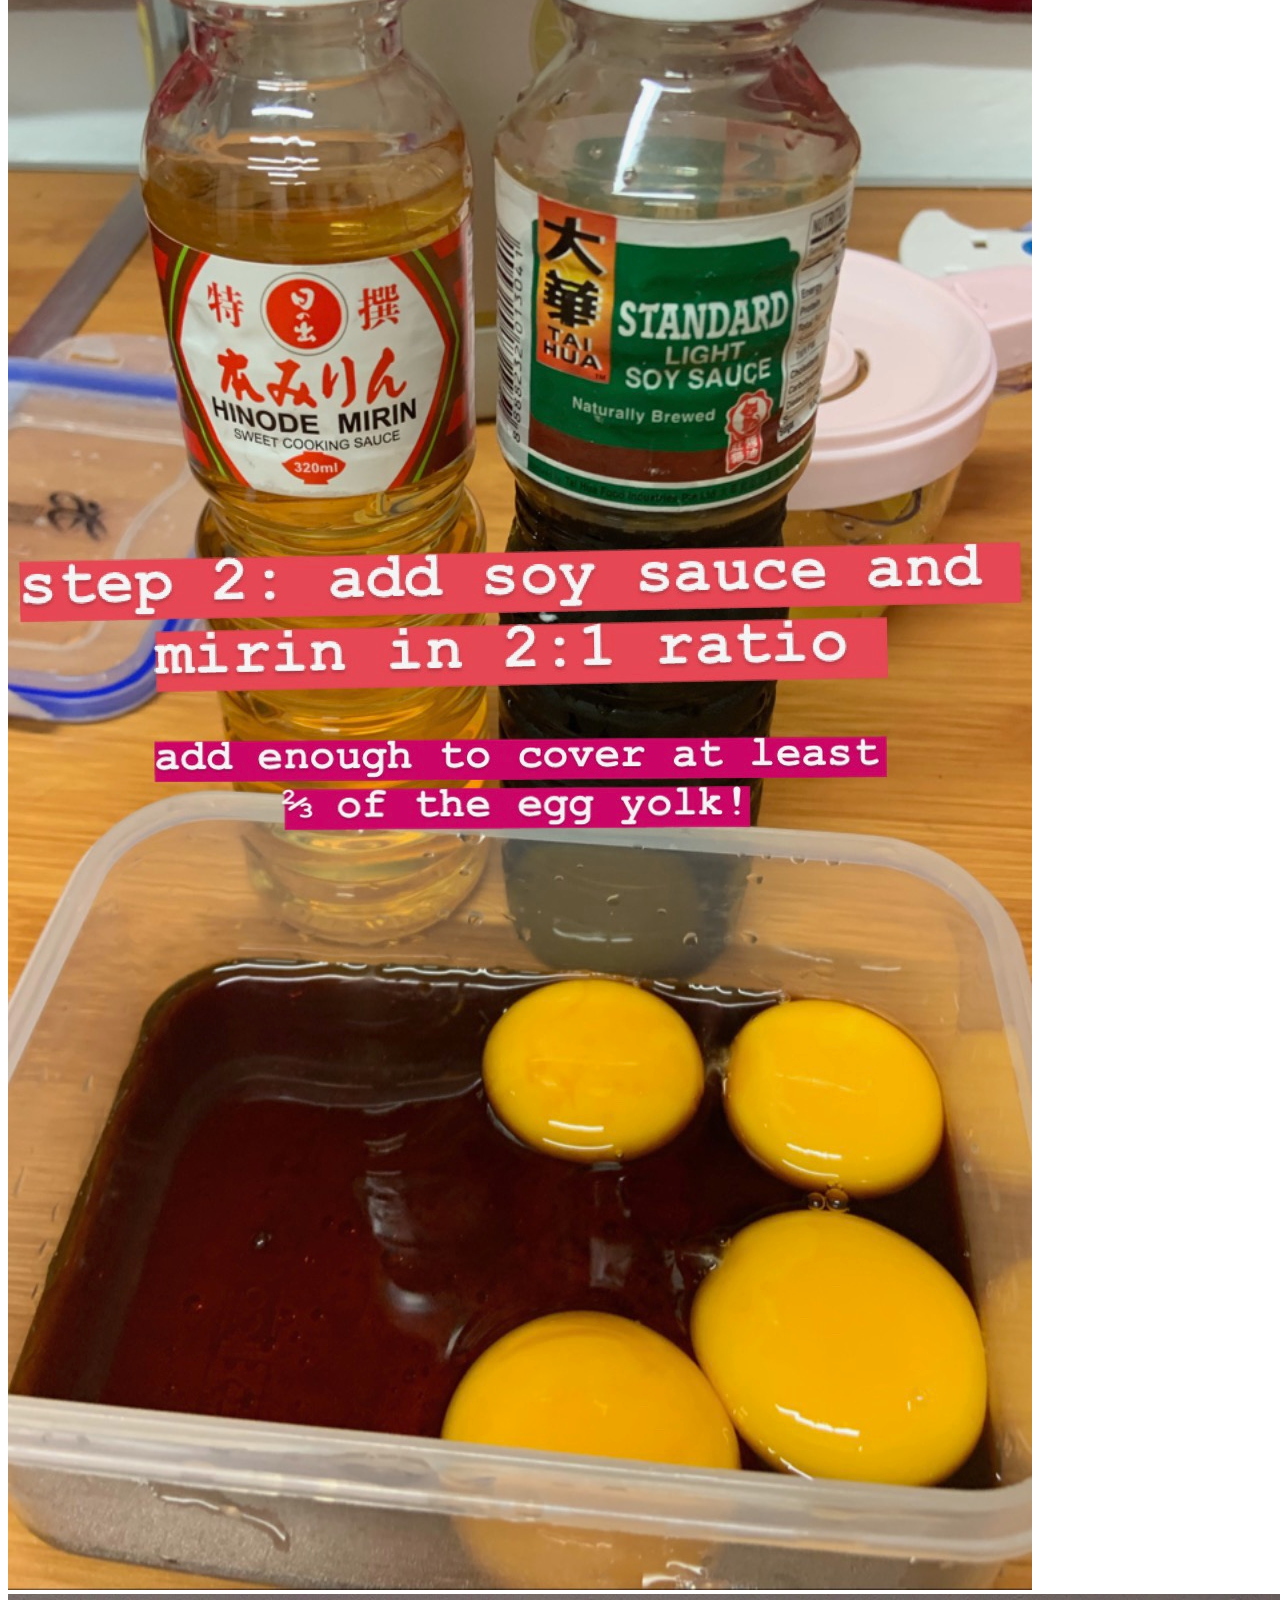
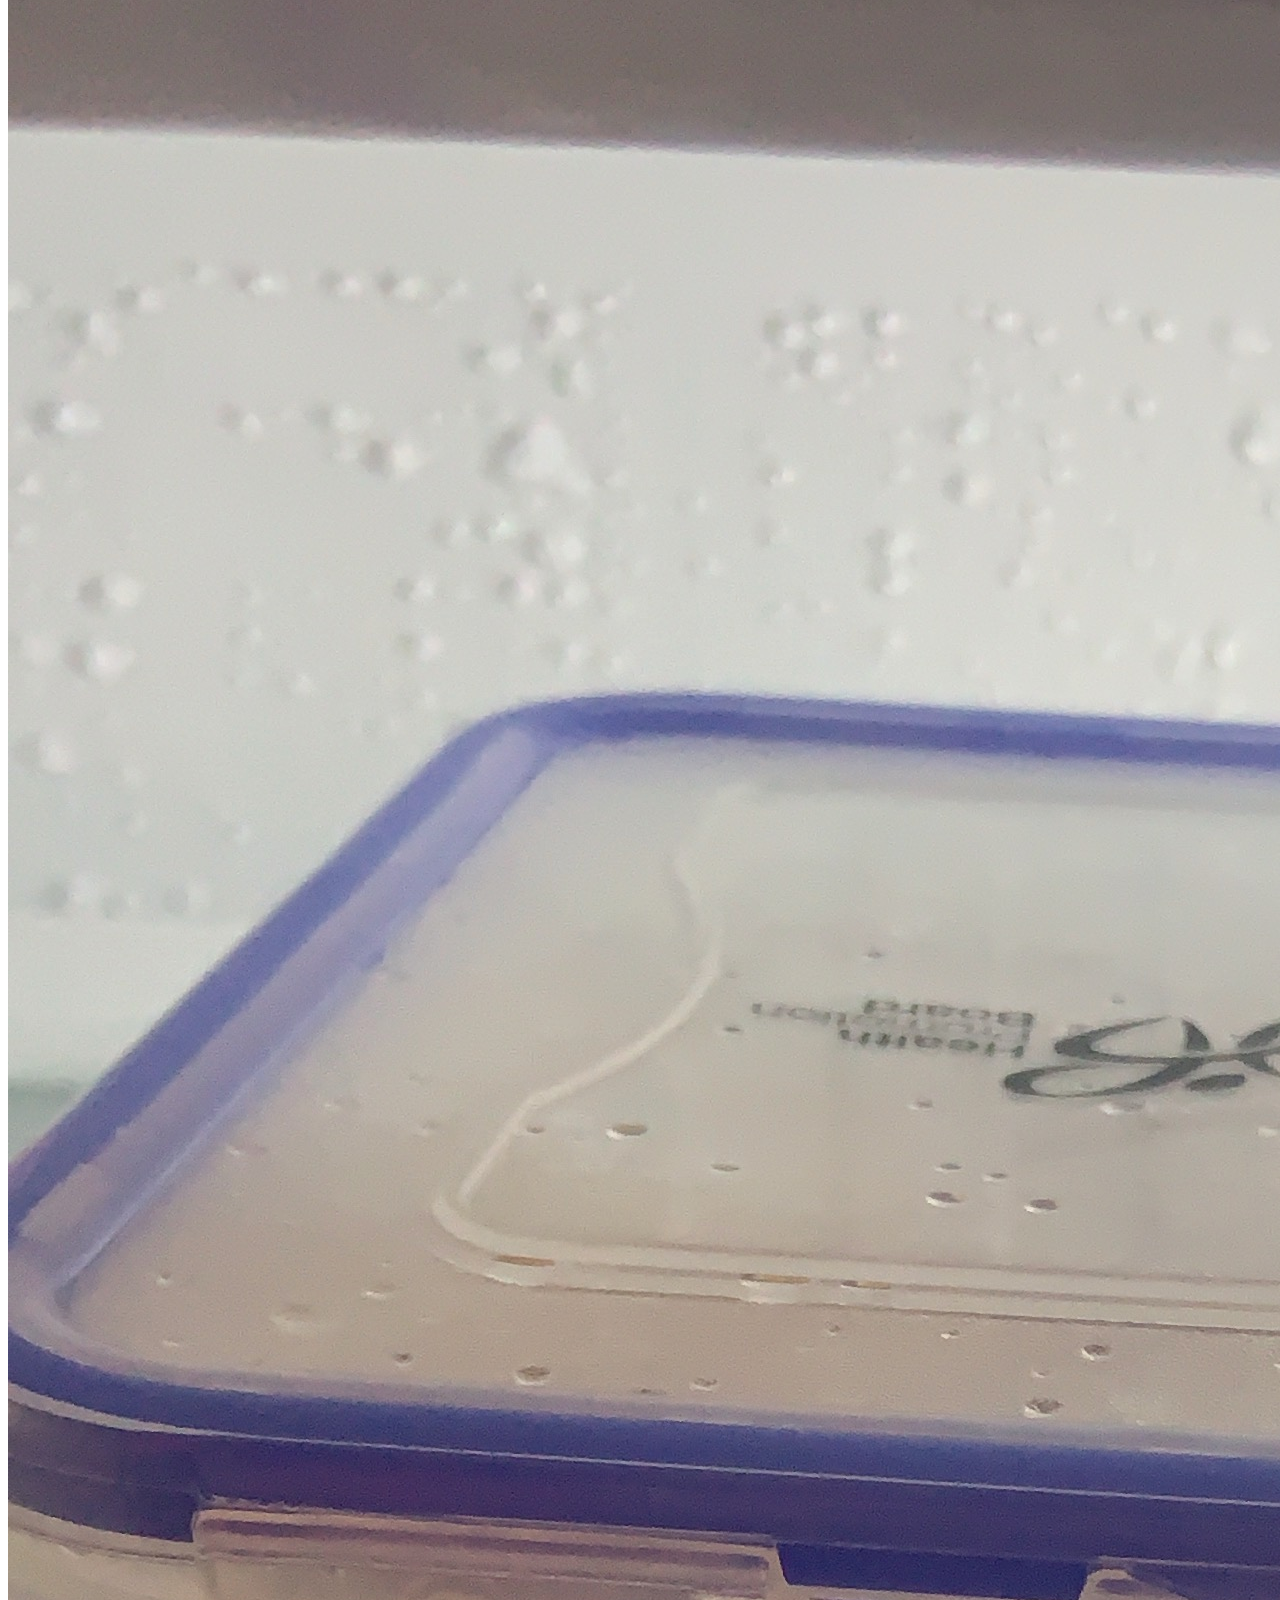
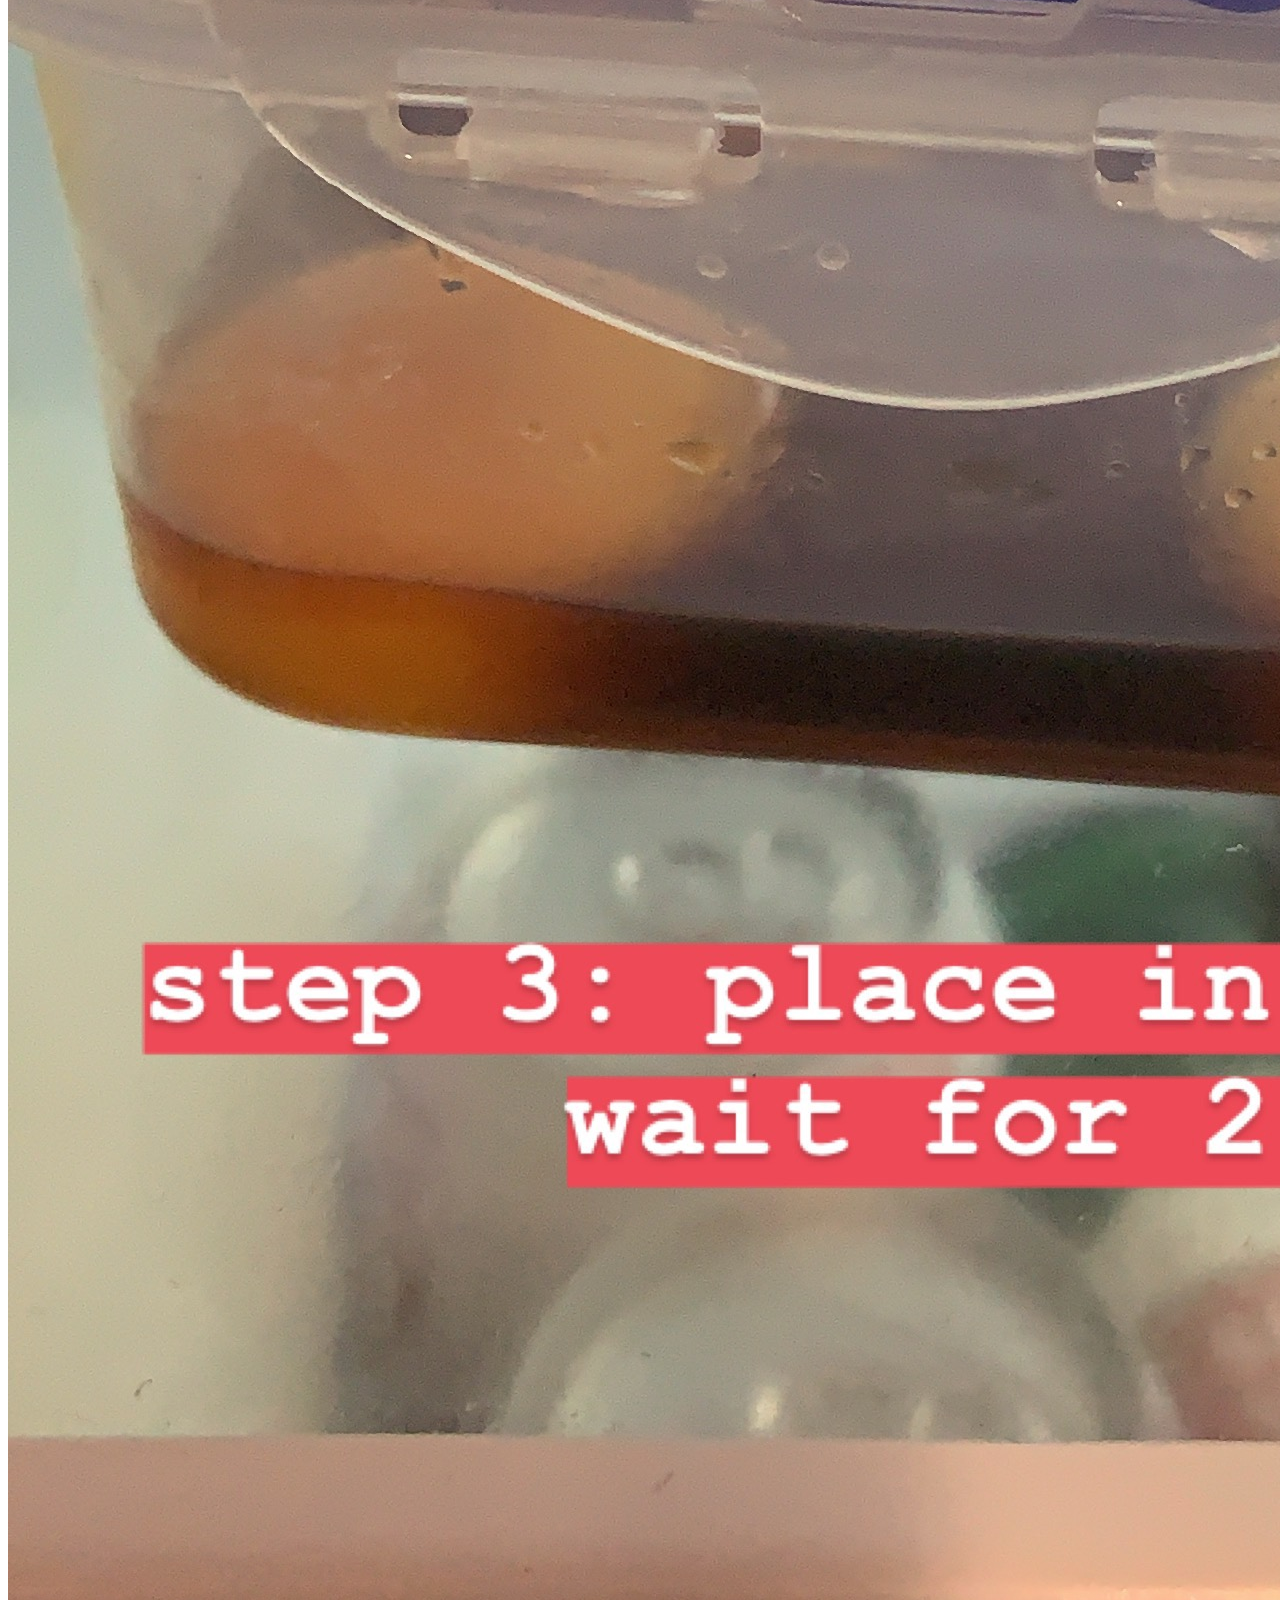
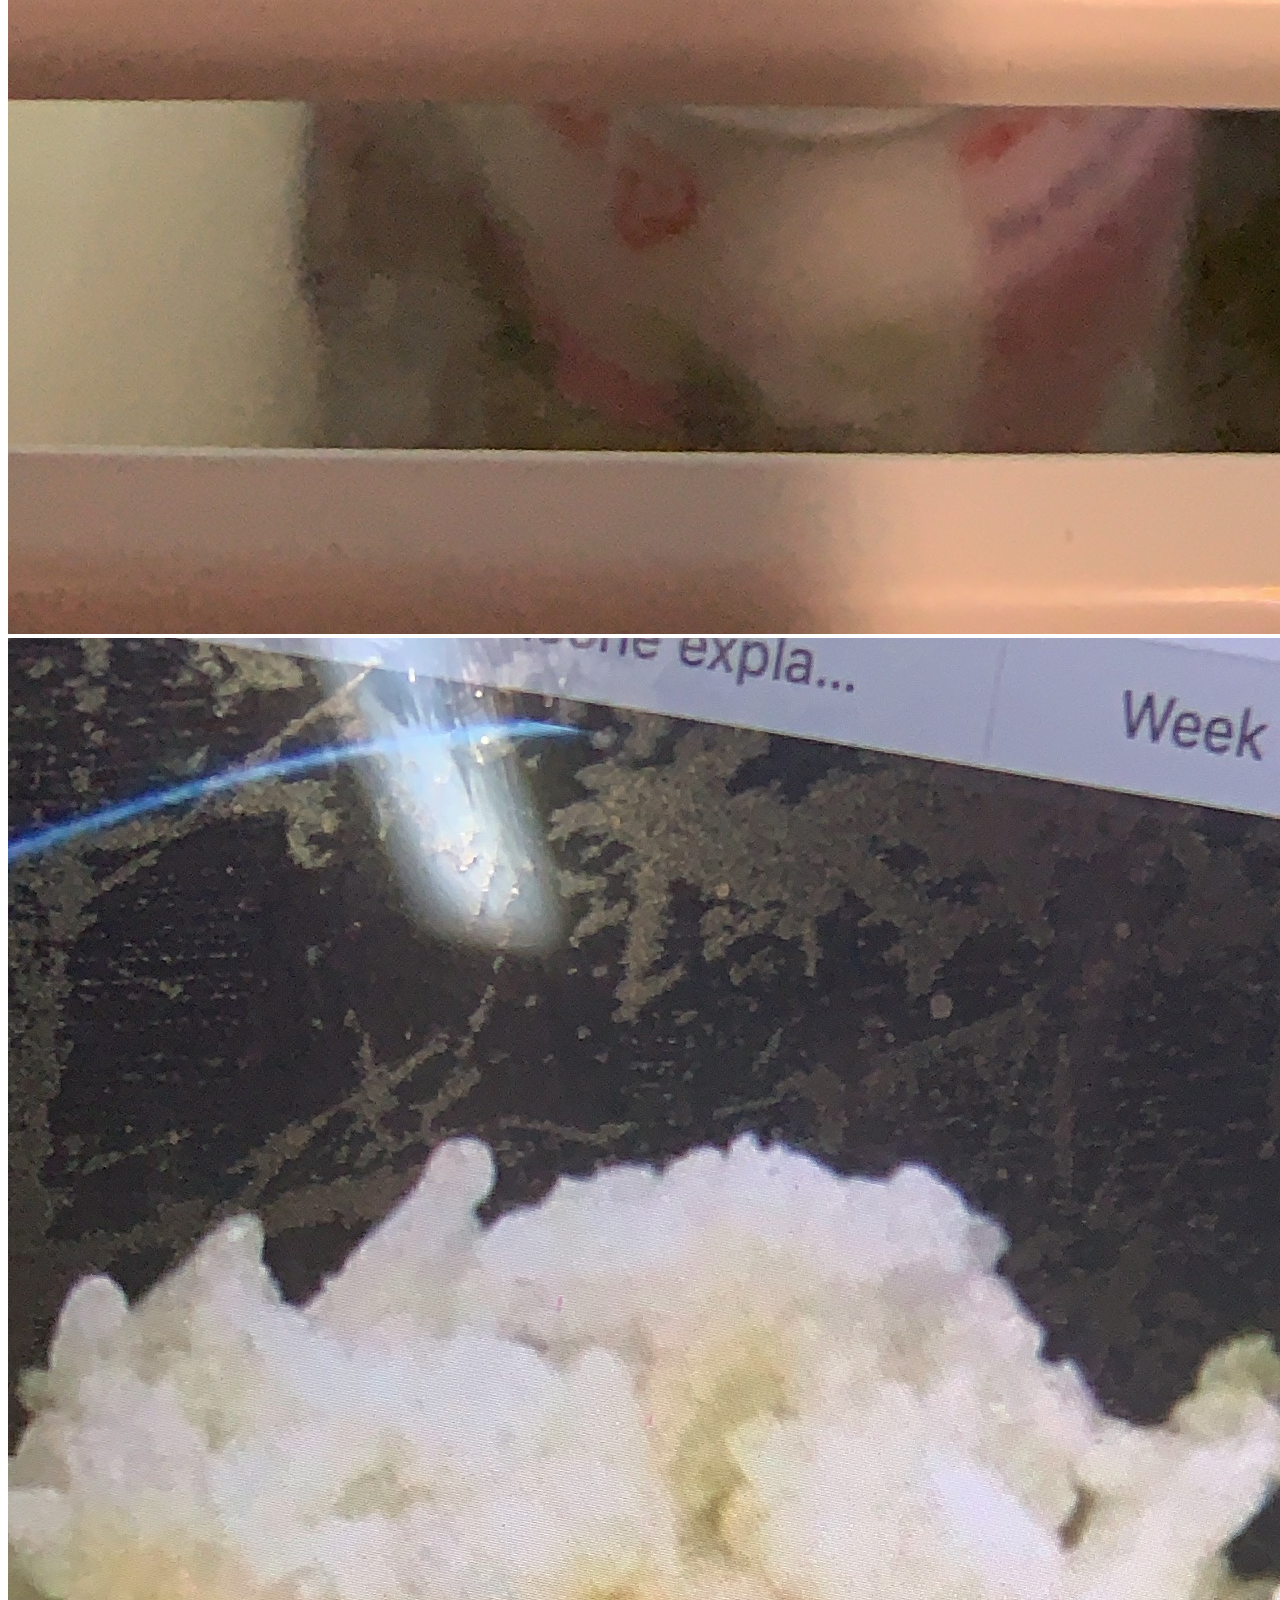
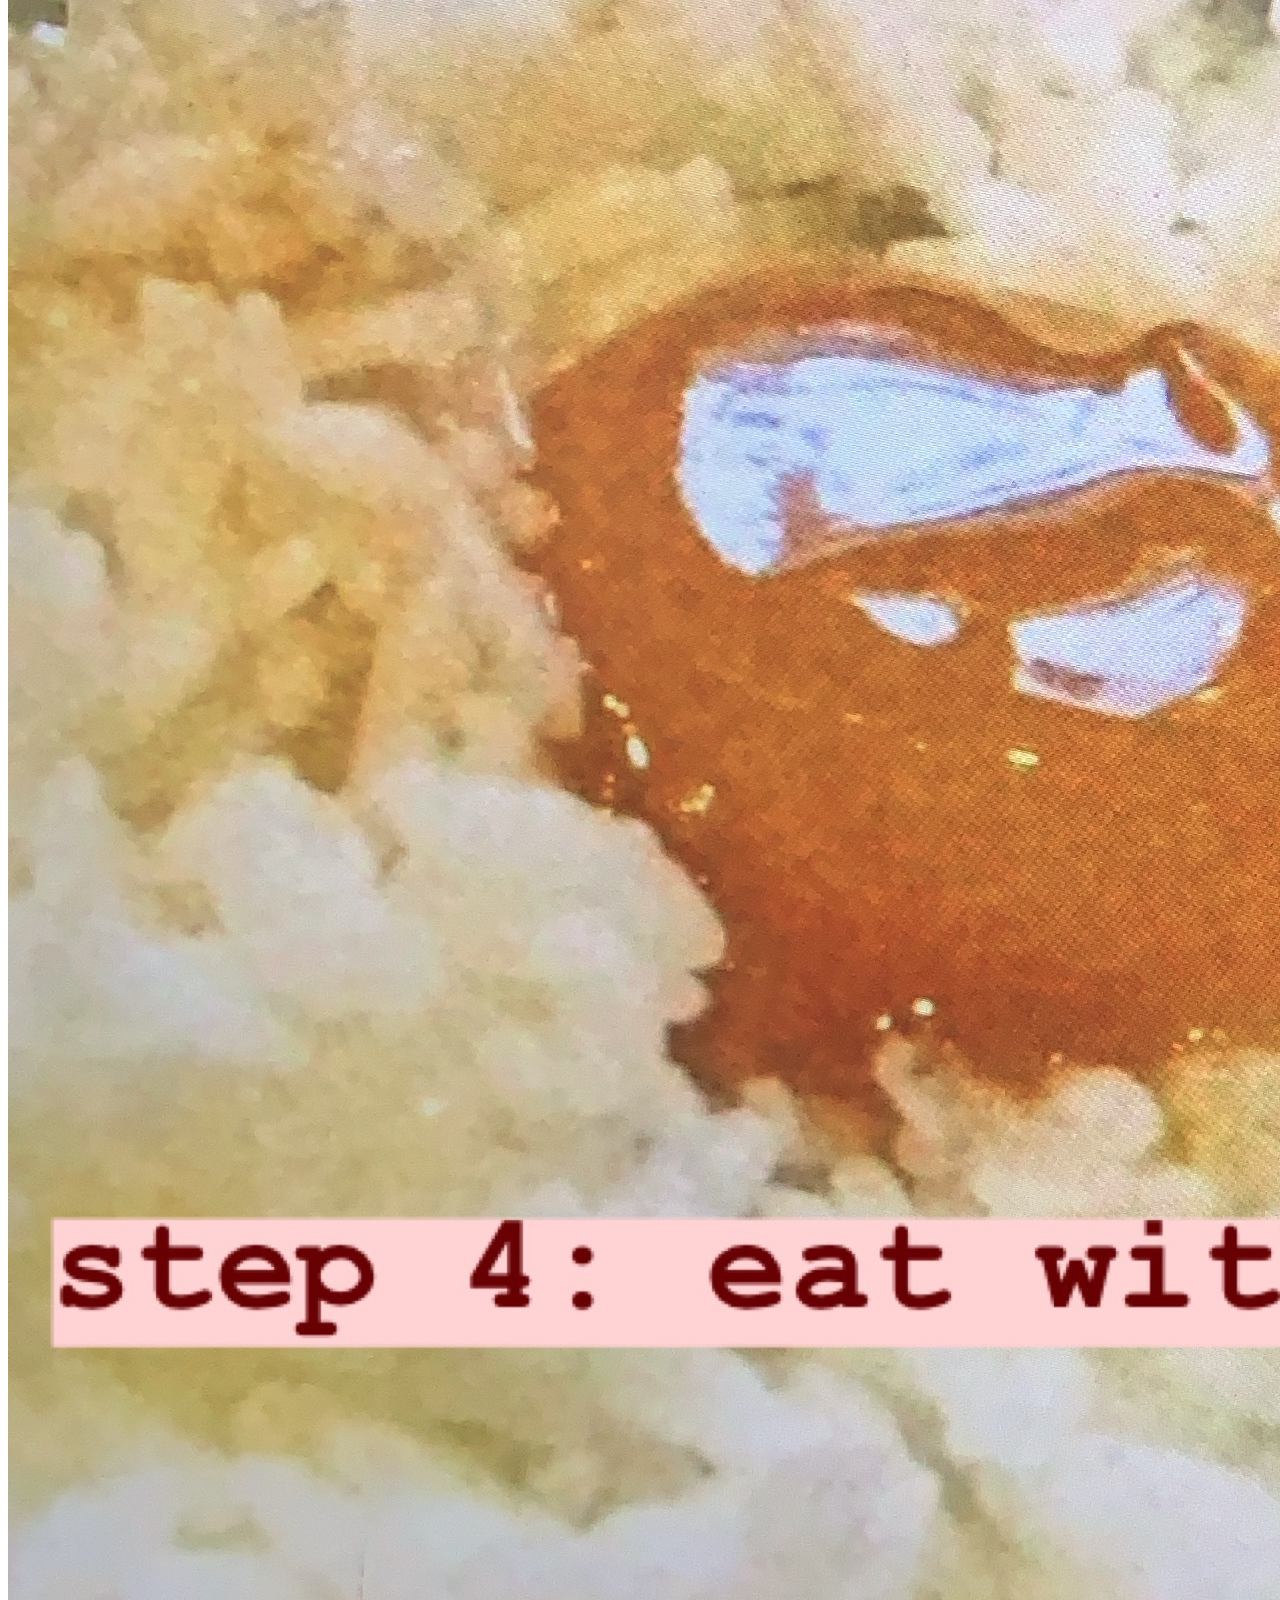
<file: pset8/homepage/eggyolks.html>
<!DOCTYPE html>

<html lang="en">
    <head>
        <link rel="stylesheet" href="https://stackpath.bootstrapcdn.com/bootstrap/4.1.3/css/bootstrap.min.css" integrity="sha384-MCw98/SFnGE8fJT3GXwEOngsV7Zt27NXFoaoApmYm81iuXoPkFOJwJ8ERdknLPMO" crossorigin="anonymous">
        <link href="styles.css" rel="stylesheet">
        <title>Kimi no Shoyuzuke</title>
    </head>
    <body>
        <header>
            <nav class="navbar fixed-top navbar-expand navbar-dark bg-dark">
                <ul class="navbar-nav">
                    <li class="nav-item">
                        <a class="nav-link" href="./index.html">Home</a>
                    </li>
                    <li class="nav-item dropdown">
                        <a class="nav-link dropdown-toggle active" href="#" id="navbarDropdown" role="button" data-toggle="dropdown" aria-haspopup="true" aria-expanded="false">
                            Recipes
                        </a>
                        <div class="dropdown-menu" aria-labelledby="navbarDropdown">
                            <a class="dropdown-item" href="./chillioil.html">Chilli Oil</a>
                            <a class="dropdown-item" href="./eggyolks.html">Egg Yolks in Soy Sauce</a>
                        </div>
                    </li>
                    <li class="nav-item">
                        <a class="nav-link" href="./contactme.html">Contact Me</a>
                    </li>
                </ul>
            </nav>
        </header>
        <article class="container text-justify">
            <h1 class="display-1 text-center">Kimi no Shoyuzuke</h1>
            <h2 class="text-center">Egg yolks marinated in soy sauce</h2>
            <section>
                <h2>Ingredients</h2>
                <ul>
                    <li>Egg Yolks</li>
                    <li>Soy Sauce</li>
                    <li>Mirin</li>
                </ul>
            </section>
            <section>
                <h2>Steps</h2>
                <ol>
                    <li>Add egg yolks to bowl/container</li>
                    <li>Add soy sauce and mirin in 2:1 ratio to egg yolks, at least enough to cover 2/3 of the yolks</li>
                    <li>Cover bowl/container with plastic wrap</li>
                    <li>Keep in fridge for a few days</li>
                    <li>Retrieve egg yolk and serve over rice</li>
                </ol>
            </section>
            <section>
                <h2>Images</h2>
                <div class="container">
                    <div class="row mt-2 justify-content-center">
                        <div class="coltext-center" id="expanded-img">

                        </div>
                    </div>
                    <div class="row">
                        <div class="col">
                            <img src="./resources/eggyolks/1.jpeg" class="img-fluid img-thumbnail gallery-thumbnail" alt="Instagram Story Picture">
                        </div>
                        <div class="col">
                            <img src="./resources/eggyolks/2.jpeg" class="img-fluid img-thumbnail gallery-thumbnail" alt="Instagram Story Picture">
                        </div>
                        <div class="col">
                            <img src="./resources/eggyolks/3.jpeg" class="img-fluid img-thumbnail gallery-thumbnail" alt="Instagram Story Picture">
                        </div>
                        <div class="col">
                            <img src="./resources/eggyolks/4.jpeg" class="img-fluid img-thumbnail gallery-thumbnail" alt="Instagram Story Picture">
                        </div>
                        <div class="col">
                            <img src="./resources/eggyolks/5.jpeg" class="img-fluid img-thumbnail gallery-thumbnail" alt="Instagram Story Picture">
                        </div>
                        <div class="col">
                            <img src="./resources/eggyolks/6.jpeg" class="img-fluid img-thumbnail gallery-thumbnail" alt="Instagram Story Picture">
                        </div>
                        <div class="col">
                            <img src="./resources/eggyolks/7.jpeg" class="img-fluid img-thumbnail gallery-thumbnail" alt="Instagram Story Picture">
                        </div>
                    </div>
                </div>
                <script src="./imageexpander.js"></script>
            </section>
        </article>
        <script src="https://code.jquery.com/jquery-3.3.1.slim.min.js" integrity="sha384-q8i/X+965DzO0rT7abK41JStQIAqVgRVzpbzo5smXKp4YfRvH+8abtTE1Pi6jizo" crossorigin="anonymous"></script>
        <script src="https://cdnjs.cloudflare.com/ajax/libs/popper.js/1.14.3/umd/popper.min.js" integrity="sha384-ZMP7rVo3mIykV+2+9J3UJ46jBk0WLaUAdn689aCwoqbBJiSnjAK/l8WvCWPIPm49" crossorigin="anonymous"></script>
        <script src="https://stackpath.bootstrapcdn.com/bootstrap/4.1.3/js/bootstrap.min.js" integrity="sha384-ChfqqxuZUCnJSK3+MXmPNIyE6ZbWh2IMqE241rYiqJxyMiZ6OW/JmZQ5stwEULTy" crossorigin="anonymous"></script>
    </body>
</html>
</file>
<file: pset8/homepage/styles.css>
body {
    padding-top: 2rem;
}

article {
    margin-top: 2rem;
}

section {
    margin: 2rem 0;
}

.gallery-thumbnail:hover {
    opacity: 0.7;
}

.large-img {
    height: 80vh;
}

.feedback {
    display: flex;
    flex-direction: column;
    align-items: center;
}
</file>
